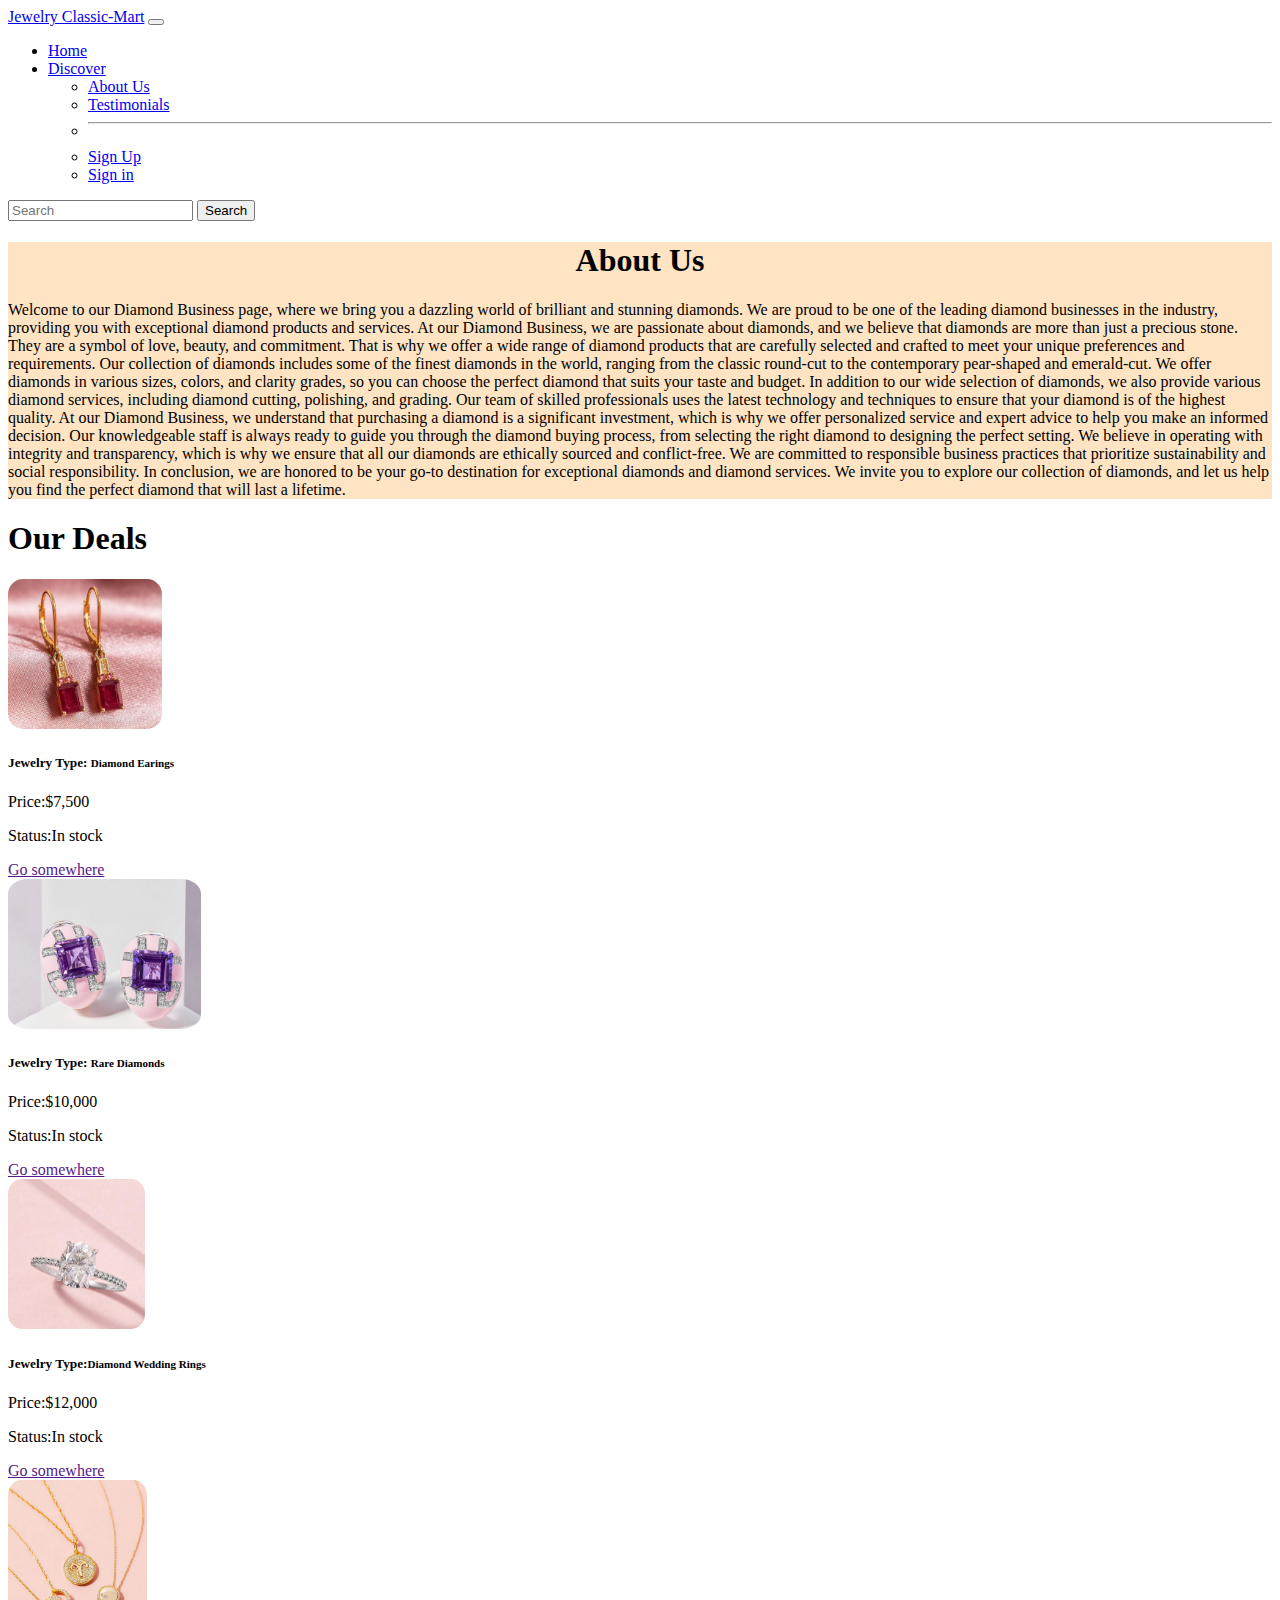
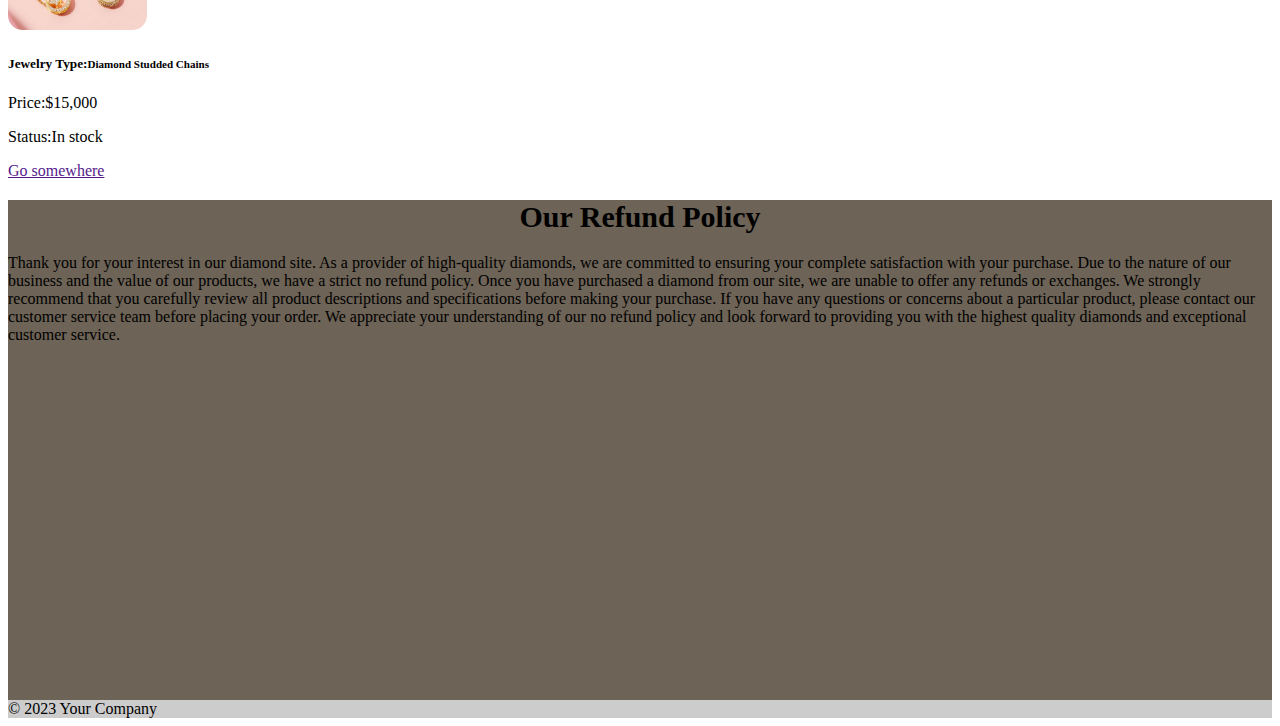
<file: about-us.html>
<!DOCTYPE html>
<html lang="en">
<head>
    <meta charset="UTF-8">
    <meta http-equiv="X-UA-Compatible" content="IE=edge">
    <meta name="viewport" content="width=device-width, initial-scale=1.0">
    <title>Document</title>
    <link rel="stylesheet" href="https://cdn.jsdelivr.net/npm/bootstrap@5.3.0-alpha1/dist/css/bootstrap.min.css" rel="stylesheet" integrity="sha384-GLhlTQ8iRABdZLl6O3oVMWSktQOp6b7In1Zl3/Jr59b6EGGoI1aFkw7cmDA6j6gD" crossorigin="anonymous">
    <link rel="stylesheet" href="https://cdnjs.cloudflare.com/ajax/libs/font-awesome/6.4.0/css/all.min.css" integrity="sha512-iecdLmaskl7CVkqkXNQ/ZH/XLlvWZOJyj7Yy7tcenmpD1ypASozpmT/E0iPtmFIB46ZmdtAc9eNBvH0H/ZpiBw==" crossorigin="anonymous"  style="margin:0 auto;"referrerpolicy="no-referrer" />
 
</head>
<body>
  <nav class="navbar navbar-expand-lg navbar-light bg-light">
    <div class="container-fluid">
      <a class="navbar-brand" href="#" style="font-family:'Bruno Ace'">Jewelry Classic-Mart</a>
      <button class="navbar-toggler" type="button" data-bs-toggle="collapse" data-bs-target="#navbarSupportedContent" aria-controls="navbarSupportedContent" aria-expanded="false" aria-label="Toggle navigation">
        <span class="navbar-toggler-icon"></span>
      </button>
      <div class="collapse navbar-collapse" id="navbarSupportedContent">
        <ul class="navbar-nav me-auto mb-2 mb-lg-0">
          <li class="nav-item">
            <a class="nav-link active" aria-current="page" href="/">Home</a>
          </li>
          <li class="nav-item dropdown">
            <a class="nav-link dropdown-toggle" href="#" id="navbarDropdown" role="button" data-bs-toggle="dropdown" aria-expanded="false">
             Discover
            </a>
            <ul class="dropdown-menu" aria-labelledby="navbarDropdown">
              <li><a class="dropdown-item" href="./pages/about-us.html">About Us</a></li>
              <li><a class="dropdown-item" href="./pages/testimony.html">Testimonials</a></li>
              <li><hr class="dropdown-divider"></li>
              <li><a class="dropdown-item" href="#">Sign Up</a></li>
              <li><a class="dropdown-item" href="#">Sign in</a></li>

            </ul>
          </li>
          
        </ul>
        <form class="d-flex">
          <input class="form-control me-2" type="search" placeholder="Search" aria-label="Search">
          <button class="btn btn-outline-success" type="submit">Search</button>
        </form>
      </div>
    </div>
  </nav>

      <div class="row" style="background-color: bisque;">
        <h1 style="font-family:'Caveat' ;text-align: center;" class="">About Us</h1>
        <p class="col-sm-9  " style="margin: 0 auto; " >
            Welcome to our Diamond Business page, where we bring you a dazzling world of brilliant and stunning diamonds. We are proud to be one of the leading diamond businesses in the industry, providing you with exceptional diamond products and services.

At our Diamond Business, we are passionate about diamonds, and we believe that diamonds are more than just a precious stone. They are a symbol of love, beauty, and commitment. That is why we offer a wide range of diamond products that are carefully selected and crafted to meet your unique preferences and requirements.

Our collection of diamonds includes some of the finest diamonds in the world, ranging from the classic round-cut to the contemporary pear-shaped and emerald-cut. We offer diamonds in various sizes, colors, and clarity grades, so you can choose the perfect diamond that suits your taste and budget.

In addition to our wide selection of diamonds, we also provide various diamond services, including diamond cutting, polishing, and grading. Our team of skilled professionals uses the latest technology and techniques to ensure that your diamond is of the highest quality.

At our Diamond Business, we understand that purchasing a diamond is a significant investment, which is why we offer personalized service and expert advice to help you make an informed decision. Our knowledgeable staff is always ready to guide you through the diamond buying process, from selecting the right diamond to designing the perfect setting.


We believe in operating with integrity and transparency, which is why we ensure that all our diamonds are ethically sourced and conflict-free. We are committed to responsible business practices that prioritize sustainability and social responsibility.

In conclusion, we are honored to be your go-to destination for exceptional diamonds and diamond services. We invite you to explore our collection of diamonds, and let us help you find the perfect diamond that will last a lifetime.

        </p>

      </div>

      <div class="container">
        <h1>Our Deals</h1>
        <div class="row">
            
            <div class="col-lg-3 col-md-4 col-sm-1 col-10">
                  <div>
                    <img src="./images/ear.PNG" class="card-img-top" alt="..."  style="height: 150px; border-radius: 10%;">
                   </div> 
                   
                      <h5 class="card-title">Jewelry Type: <span style="font-size: smaller;"> Diamond Earings</span></h5>
                      <p class="card-text">Price:$7,500</p>
                      <p class="card-text">Status:In stock</p>
                      <p class="card-text"></p>
                      <p class="card-text"></p>
                      <p class="card-text"></p>

                      
                          
                      



                      <a style="margin:0 auto;" href="" class="btn btn-primary" >Go somewhere</a>
                 
            </div>
            <div class="col-lg-3 col-md-4 col-sm-1 col-10">
                <div>
                  <img src="./images/pad.PNG" class="card-img-top" alt="..." style="height: 150px; border-radius: 10%;">
                 </div> 
                 
                    <h5 class="card-title">Jewelry Type: <span style="font-size: smaller;">Rare Diamonds</span></h5>
                    <p class="card-text">Price:$10,000</p>
                    <p class="card-text">Status:In stock</p>
                    <p class="card-text"></p>
                    <p class="card-text"></p>
                    <p class="card-text"></p>

                    
                        
                    



                    <a style="margin:0 auto;" href="" class="btn btn-primary" >Go somewhere</a>
               
          </div>

          <div class="col-lg-3 col-md-4 col-sm-1 col-10">
            <div>
              <img src="./images/ring.PNG" class="card-img-top" alt="..." style="height: 150px; border-radius: 10%;">
             </div> 
             
                <h5 class="card-title">Jewelry Type:<span style="font-size: smaller;">Diamond Wedding Rings </span></h5>
                <p class="card-text">Price:$12,000</p>
                <p class="card-text">Status:In stock</p>
                <p class="card-text"></p>
                <p class="card-text"></p>
                <p class="card-text"></p>

                
                    
                



                <a style="margin:0 auto;" href="" class="btn btn-primary" >Go somewhere</a>
           
      </div>
      <div class=" col-lg-3 col-md-4 col-sm-1 col-10">
        <div>
          <img src="./images/chain.PNG" class="card-img-top" alt="..." style="height: 150px; border-radius: 10%;">
         </div> 
         
            <h5 class="card-title">Jewelry Type:<span style="font-size: smaller;">Diamond Studded Chains </span></h5>
            <p class="card-text">Price:$15,000</p>
            <p class="card-text">Status:In stock</p>
            <p class="card-text"></p>
            <p class="card-text"></p>
            <p class="card-text"></p>

            
                
            



            <a style="margin:0 auto;" href="" class="btn btn-primary" >Go somewhere</a>
       
  </div>



            

        </div>
        
        
        
    </div>
    <div class=" row " style="background-color: rgb(109, 99, 86);height: 500px;">
      <div style="align-items: center;" class=" ">
        <h1 style="font-size: 30px; text-align: center;" class="m">Our Refund Policy</h1>
        <p class=" col-sm-9  " style="margin: 0 auto;">
          Thank you for your interest in our diamond site. As a provider of high-quality diamonds, we are committed to ensuring your complete satisfaction with your purchase. Due to the nature of our business and the value of our products, we have a strict no refund policy.

Once you have purchased a diamond from our site, we are unable to offer any refunds or exchanges. We strongly recommend that you carefully review all product descriptions and specifications before making your purchase. If you have any questions or concerns about a particular product, please contact our customer service team before placing your order.


We appreciate your understanding of our no refund policy and look forward to providing you with the highest quality diamonds and exceptional customer service.
        </p>
        
    </div>
  </div>


</div>
<footer class="bg-dark text-center text-white">
  <div class="container p-4">
    <section class="mt-4">



      <a class="btn btn-outline-light btn-floating m-1" href="" role="button"><i class="fab fa-whatsapp"></i></a>

      <a class="btn btn-outline-light btn-floating m-1" href="" role="button"><i class="fab fa-linkedin-in"></i></a>

      <a class="btn btn-outline-light btn-floating m-1" href="" role="button"><i class="fab fa-github"></i></a>
    </section> 

    
 
    <section class="mb-4">
      
    </section>
  </div>

  <div class="text-center p-3" style="background-color: rgba(0, 0, 0, 0.2);">
    © 2023 Your Company
  </div>
</footer>

      
</body>
<script src="https://cdn.jsdelivr.net/npm/bootstrap@5.3.0-alpha1/dist/js/bootstrap.bundle.min.js" integrity="sha384-w76AqPfDkMBDXo30jS1Sgez6pr3x5MlQ1ZAGC+nuZB+EYdgRZgiwxhTBTkF7CXvN" crossorigin="anonymous"></script>

</html>
</file>
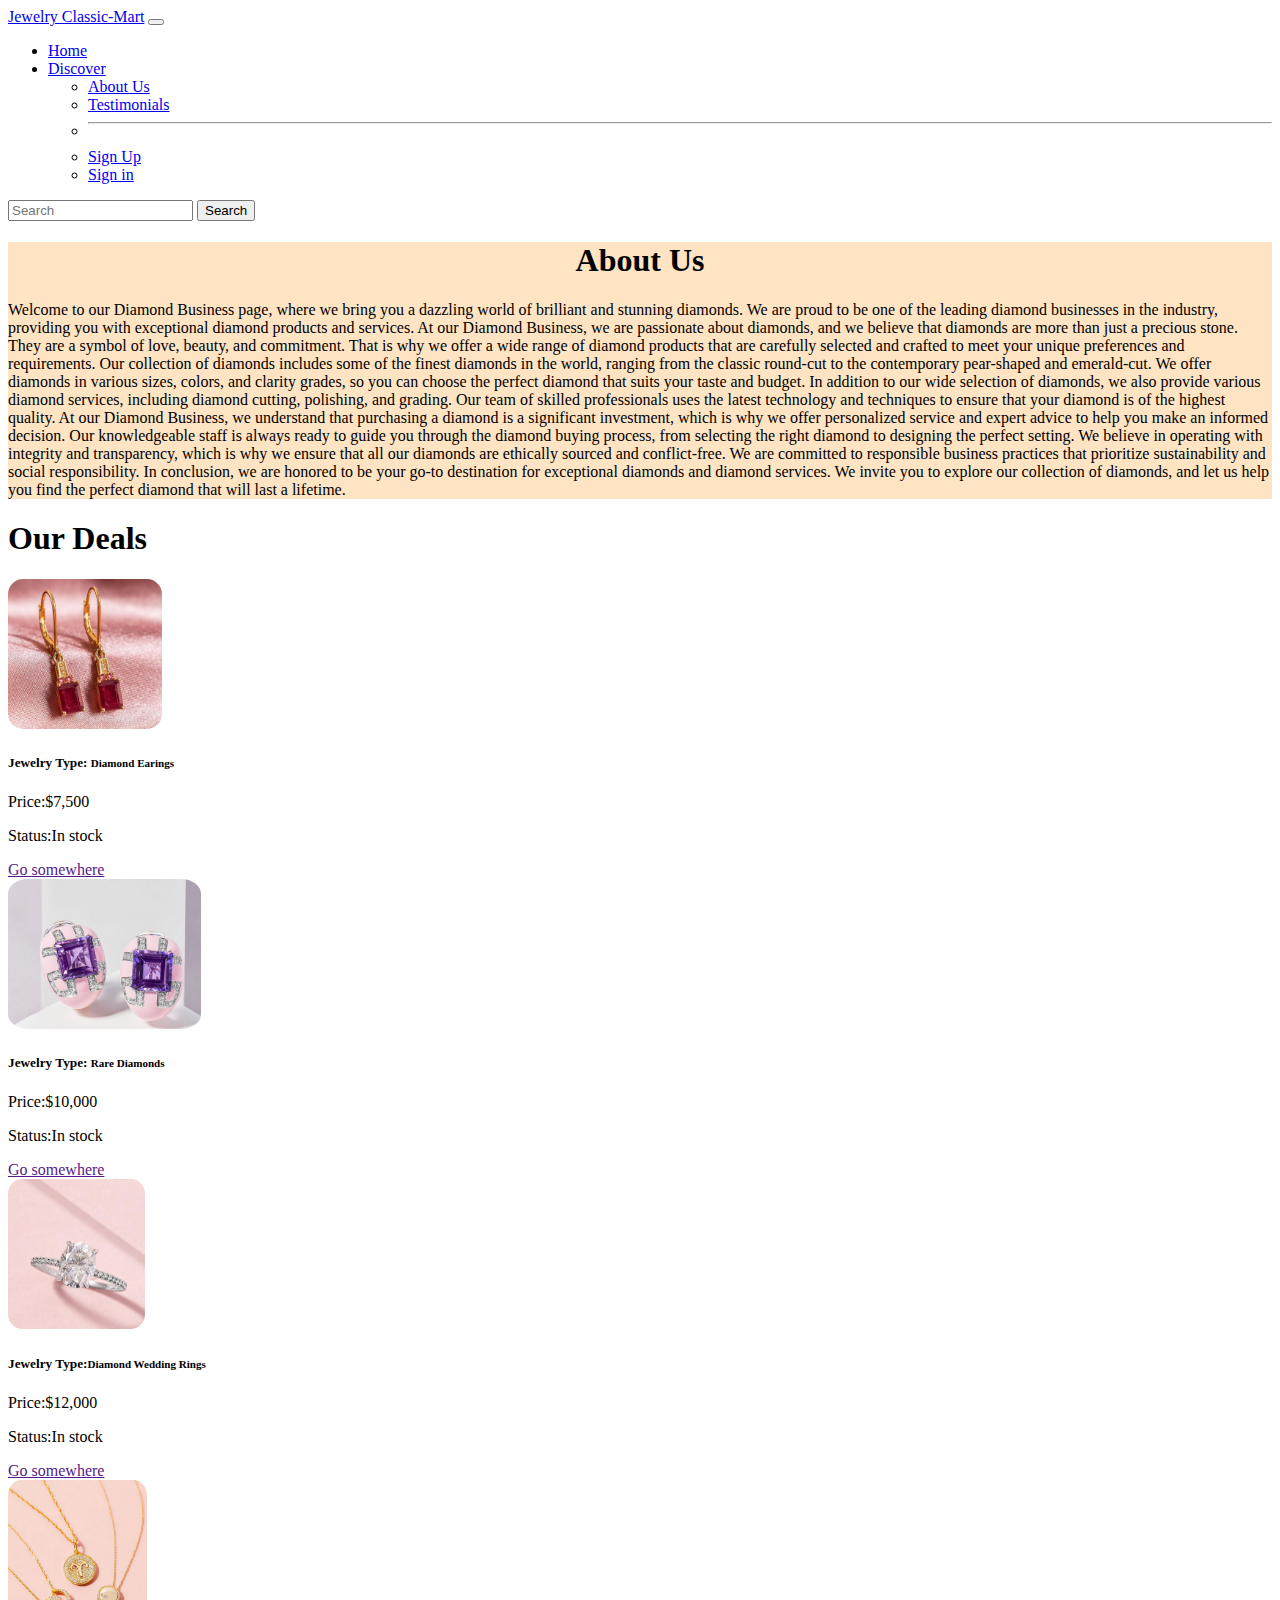
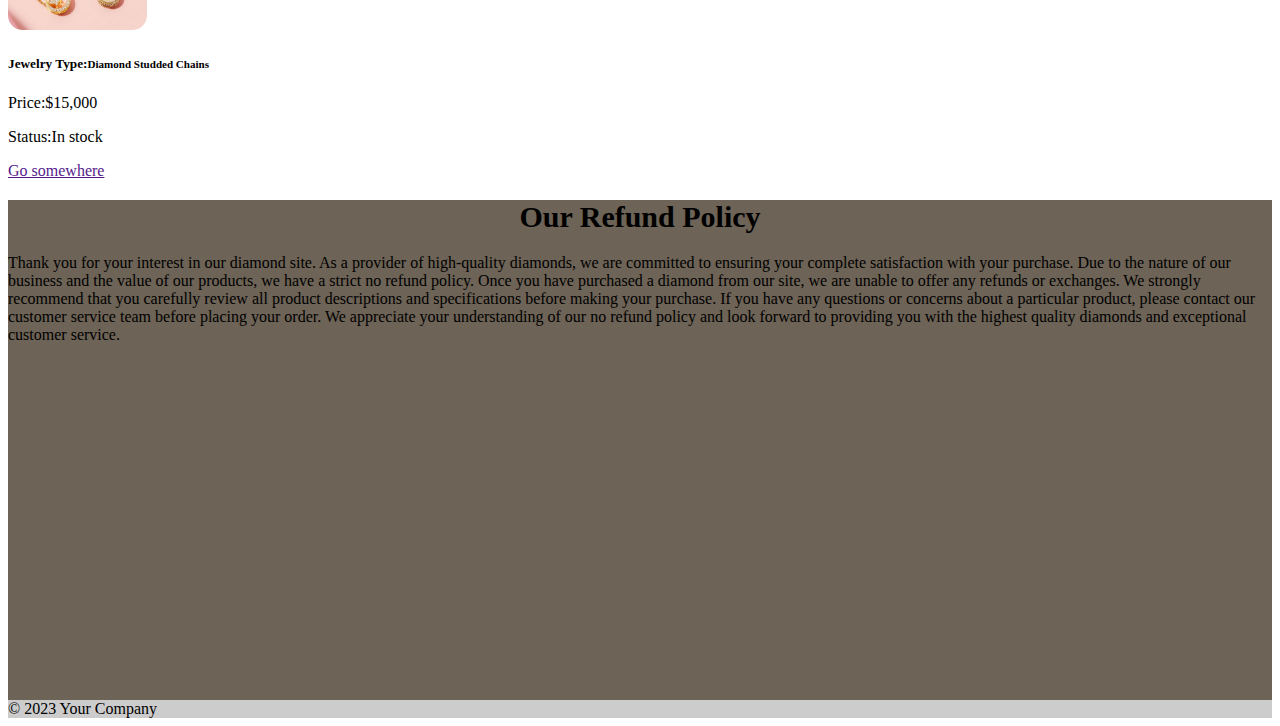
<file: about.html>
<!DOCTYPE html>
<html lang="en">
<head>
    <meta charset="UTF-8">
    <meta http-equiv="X-UA-Compatible" content="IE=edge">
    <meta name="viewport" content="width=device-width, initial-scale=1.0">
    <title>Document</title>
    <link rel="stylesheet" href="https://cdn.jsdelivr.net/npm/bootstrap@5.3.0-alpha1/dist/css/bootstrap.min.css" rel="stylesheet" integrity="sha384-GLhlTQ8iRABdZLl6O3oVMWSktQOp6b7In1Zl3/Jr59b6EGGoI1aFkw7cmDA6j6gD" crossorigin="anonymous">
    <link rel="stylesheet" href="https://cdnjs.cloudflare.com/ajax/libs/font-awesome/6.4.0/css/all.min.css" integrity="sha512-iecdLmaskl7CVkqkXNQ/ZH/XLlvWZOJyj7Yy7tcenmpD1ypASozpmT/E0iPtmFIB46ZmdtAc9eNBvH0H/ZpiBw==" crossorigin="anonymous"  style="margin:0 auto;"referrerpolicy="no-referrer" />
 
</head>
<body>
  <nav class="navbar navbar-expand-lg navbar-light bg-light">
    <div class="container-fluid">
      <a class="navbar-brand" href="#" style="font-family:'Bruno Ace'">Jewelry Classic-Mart</a>
      <button class="navbar-toggler" type="button" data-bs-toggle="collapse" data-bs-target="#navbarSupportedContent" aria-controls="navbarSupportedContent" aria-expanded="false" aria-label="Toggle navigation">
        <span class="navbar-toggler-icon"></span>
      </button>
      <div class="collapse navbar-collapse" id="navbarSupportedContent">
        <ul class="navbar-nav me-auto mb-2 mb-lg-0">
          <li class="nav-item">
            <a class="nav-link active" aria-current="page" href="/">Home</a>
          </li>
          <li class="nav-item dropdown">
            <a class="nav-link dropdown-toggle" href="#" id="navbarDropdown" role="button" data-bs-toggle="dropdown" aria-expanded="false">
             Discover
            </a>
            <ul class="dropdown-menu" aria-labelledby="navbarDropdown">
              <li><a class="dropdown-item" href="/contact-us">About Us</a></li>
              <li><a class="dropdown-item" href="/testimony">Testimonials</a></li>
              <li><hr class="dropdown-divider"></li>
              <li><a class="dropdown-item" href="#">Sign Up</a></li>
              <li><a class="dropdown-item" href="#">Sign in</a></li>

            </ul>
          </li>
          
        </ul>
        <form class="d-flex">
          <input class="form-control me-2" type="search" placeholder="Search" aria-label="Search">
          <button class="btn btn-outline-success" type="submit">Search</button>
        </form>
      </div>
    </div>
  </nav>

      <div class="row" style="background-color: bisque;">
        <h1 style="font-family:'Caveat' ;text-align: center;" class="">About Us</h1>
        <p class="col-sm-9  " style="margin: 0 auto; " >
            Welcome to our Diamond Business page, where we bring you a dazzling world of brilliant and stunning diamonds. We are proud to be one of the leading diamond businesses in the industry, providing you with exceptional diamond products and services.

At our Diamond Business, we are passionate about diamonds, and we believe that diamonds are more than just a precious stone. They are a symbol of love, beauty, and commitment. That is why we offer a wide range of diamond products that are carefully selected and crafted to meet your unique preferences and requirements.

Our collection of diamonds includes some of the finest diamonds in the world, ranging from the classic round-cut to the contemporary pear-shaped and emerald-cut. We offer diamonds in various sizes, colors, and clarity grades, so you can choose the perfect diamond that suits your taste and budget.

In addition to our wide selection of diamonds, we also provide various diamond services, including diamond cutting, polishing, and grading. Our team of skilled professionals uses the latest technology and techniques to ensure that your diamond is of the highest quality.

At our Diamond Business, we understand that purchasing a diamond is a significant investment, which is why we offer personalized service and expert advice to help you make an informed decision. Our knowledgeable staff is always ready to guide you through the diamond buying process, from selecting the right diamond to designing the perfect setting.


We believe in operating with integrity and transparency, which is why we ensure that all our diamonds are ethically sourced and conflict-free. We are committed to responsible business practices that prioritize sustainability and social responsibility.

In conclusion, we are honored to be your go-to destination for exceptional diamonds and diamond services. We invite you to explore our collection of diamonds, and let us help you find the perfect diamond that will last a lifetime.

        </p>

      </div>

      <div class="container">
        <h1>Our Deals</h1>
        <div class="row">
            
            <div class="col-lg-3 col-md-4 col-sm-1 col-10">
                  <div>
                    <img src="./ear.PNG" class="card-img-top" alt="..."  style="height: 150px; border-radius: 10%;">
                   </div> 
                   
                      <h5 class="card-title">Jewelry Type: <span style="font-size: smaller;"> Diamond Earings</span></h5>
                      <p class="card-text">Price:$7,500</p>
                      <p class="card-text">Status:In stock</p>
                      <p class="card-text"></p>
                      <p class="card-text"></p>
                      <p class="card-text"></p>

                      
                          
                      



                      <a style="margin:0 auto;" href="" class="btn btn-primary" >Go somewhere</a>
                 
            </div>
            <div class="col-lg-3 col-md-4 col-sm-1 col-10">
                <div>
                  <img src="./pad.PNG" class="card-img-top" alt="..." style="height: 150px; border-radius: 10%;">
                 </div> 
                 
                    <h5 class="card-title">Jewelry Type: <span style="font-size: smaller;">Rare Diamonds</span></h5>
                    <p class="card-text">Price:$10,000</p>
                    <p class="card-text">Status:In stock</p>
                    <p class="card-text"></p>
                    <p class="card-text"></p>
                    <p class="card-text"></p>

                    
                        
                    



                    <a style="margin:0 auto;" href="" class="btn btn-primary" >Go somewhere</a>
               
          </div>

          <div class="col-lg-3 col-md-4 col-sm-1 col-10">
            <div>
              <img src="./ring.PNG" class="card-img-top" alt="..." style="height: 150px; border-radius: 10%;">
             </div> 
             
                <h5 class="card-title">Jewelry Type:<span style="font-size: smaller;">Diamond Wedding Rings </span></h5>
                <p class="card-text">Price:$12,000</p>
                <p class="card-text">Status:In stock</p>
                <p class="card-text"></p>
                <p class="card-text"></p>
                <p class="card-text"></p>

                
                    
                



                <a style="margin:0 auto;" href="" class="btn btn-primary" >Go somewhere</a>
           
      </div>
      <div class=" col-lg-3 col-md-4 col-sm-1 col-10">
        <div>
          <img src="./chain.PNG" class="card-img-top" alt="..." style="height: 150px; border-radius: 10%;">
         </div> 
         
            <h5 class="card-title">Jewelry Type:<span style="font-size: smaller;">Diamond Studded Chains </span></h5>
            <p class="card-text">Price:$15,000</p>
            <p class="card-text">Status:In stock</p>
            <p class="card-text"></p>
            <p class="card-text"></p>
            <p class="card-text"></p>

            
                
            



            <a style="margin:0 auto;" href="" class="btn btn-primary" >Go somewhere</a>
       
  </div>



            

        </div>
        
        
        
    </div>
    <div class=" row " style="background-color: rgb(109, 99, 86);height: 500px;">
      <div style="align-items: center;" class=" ">
        <h1 style="font-size: 30px; text-align: center;" class="m">Our Refund Policy</h1>
        <p class=" col-sm-9  " style="margin: 0 auto;">
          Thank you for your interest in our diamond site. As a provider of high-quality diamonds, we are committed to ensuring your complete satisfaction with your purchase. Due to the nature of our business and the value of our products, we have a strict no refund policy.

Once you have purchased a diamond from our site, we are unable to offer any refunds or exchanges. We strongly recommend that you carefully review all product descriptions and specifications before making your purchase. If you have any questions or concerns about a particular product, please contact our customer service team before placing your order.


We appreciate your understanding of our no refund policy and look forward to providing you with the highest quality diamonds and exceptional customer service.
        </p>
        
    </div>
  </div>


</div>
<footer class="bg-dark text-center text-white">
  <div class="container p-4">
    <section class="mt-4">



      <a class="btn btn-outline-light btn-floating m-1" href="" role="button"><i class="fab fa-whatsapp"></i></a>

      <a class="btn btn-outline-light btn-floating m-1" href="" role="button"><i class="fab fa-linkedin-in"></i></a>

      <a class="btn btn-outline-light btn-floating m-1" href="" role="button"><i class="fab fa-github"></i></a>
    </section> 

    
 
    <section class="mb-4">
      
    </section>
  </div>

  <div class="text-center p-3" style="background-color: rgba(0, 0, 0, 0.2);">
    © 2023 Your Company
  </div>
</footer>

      
</body>
<script src="https://cdn.jsdelivr.net/npm/bootstrap@5.3.0-alpha1/dist/js/bootstrap.bundle.min.js" integrity="sha384-w76AqPfDkMBDXo30jS1Sgez6pr3x5MlQ1ZAGC+nuZB+EYdgRZgiwxhTBTkF7CXvN" crossorigin="anonymous"></script>

</html>
</file>
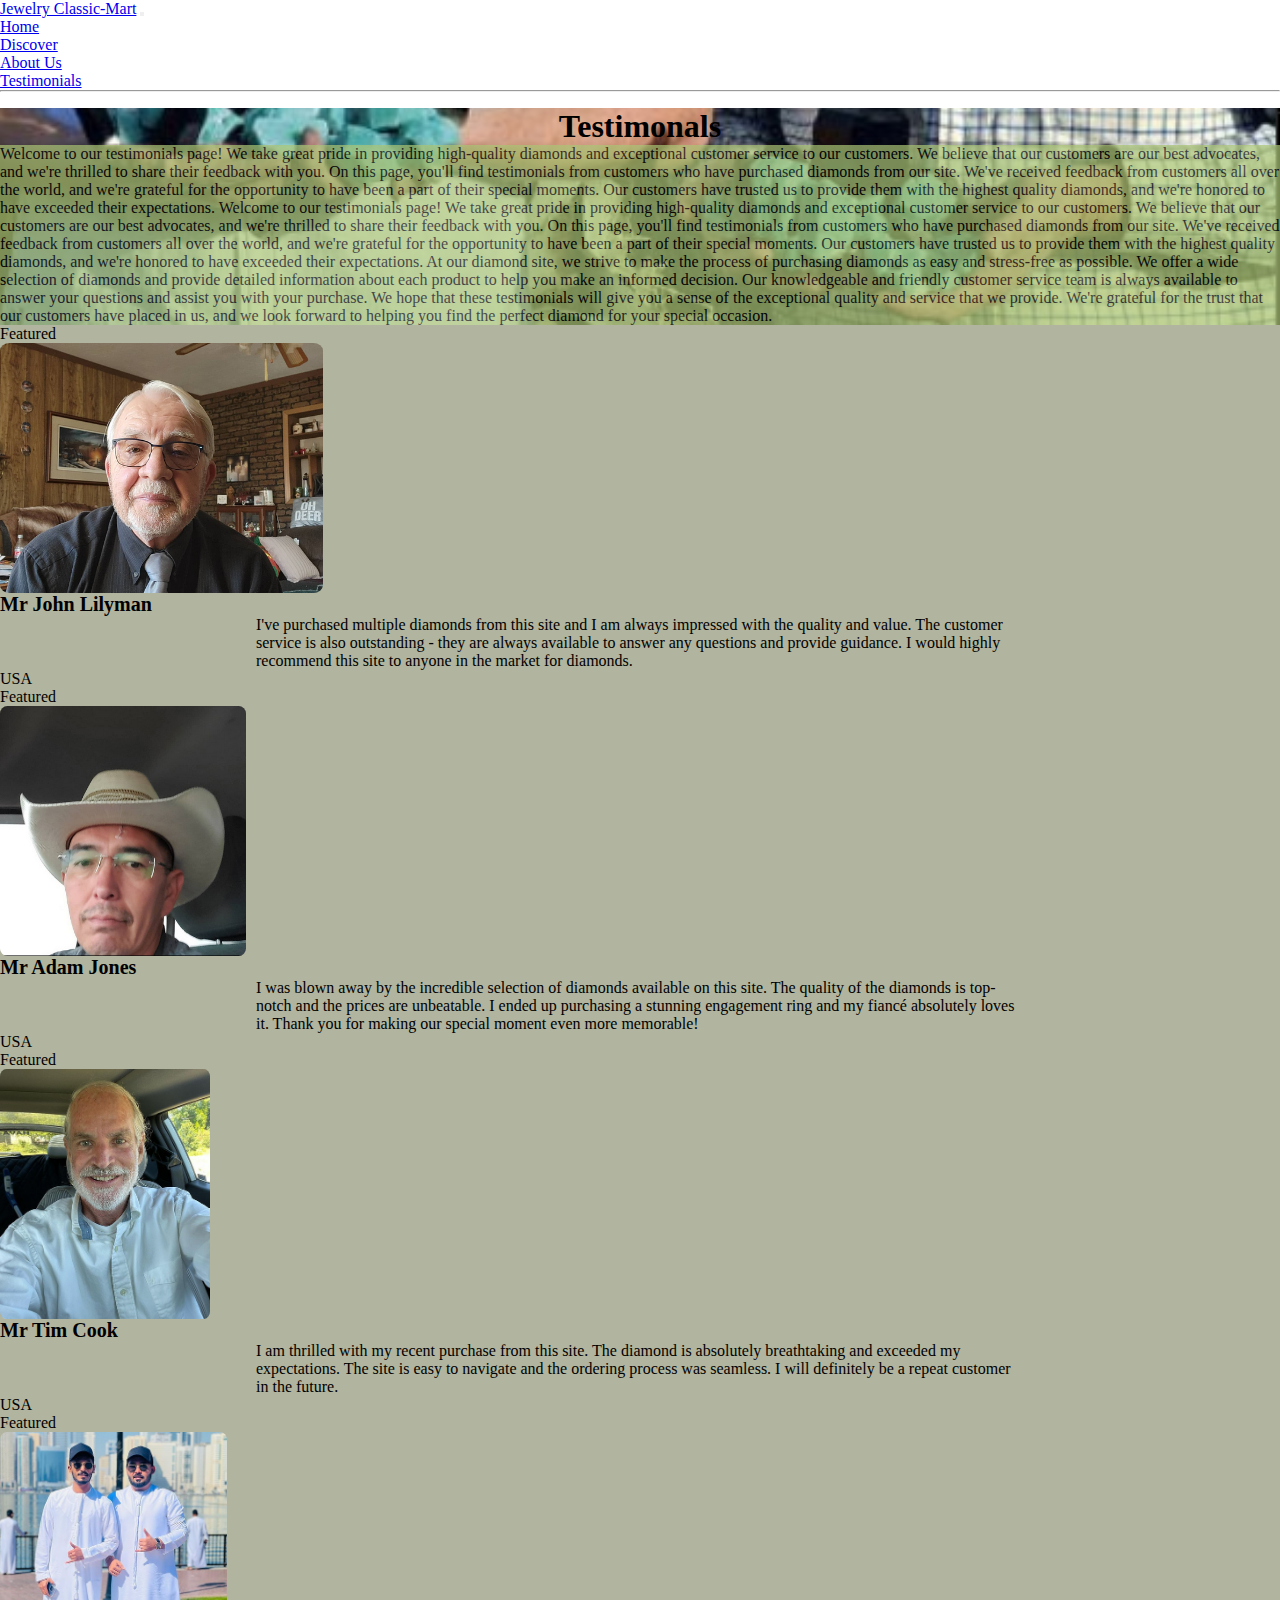
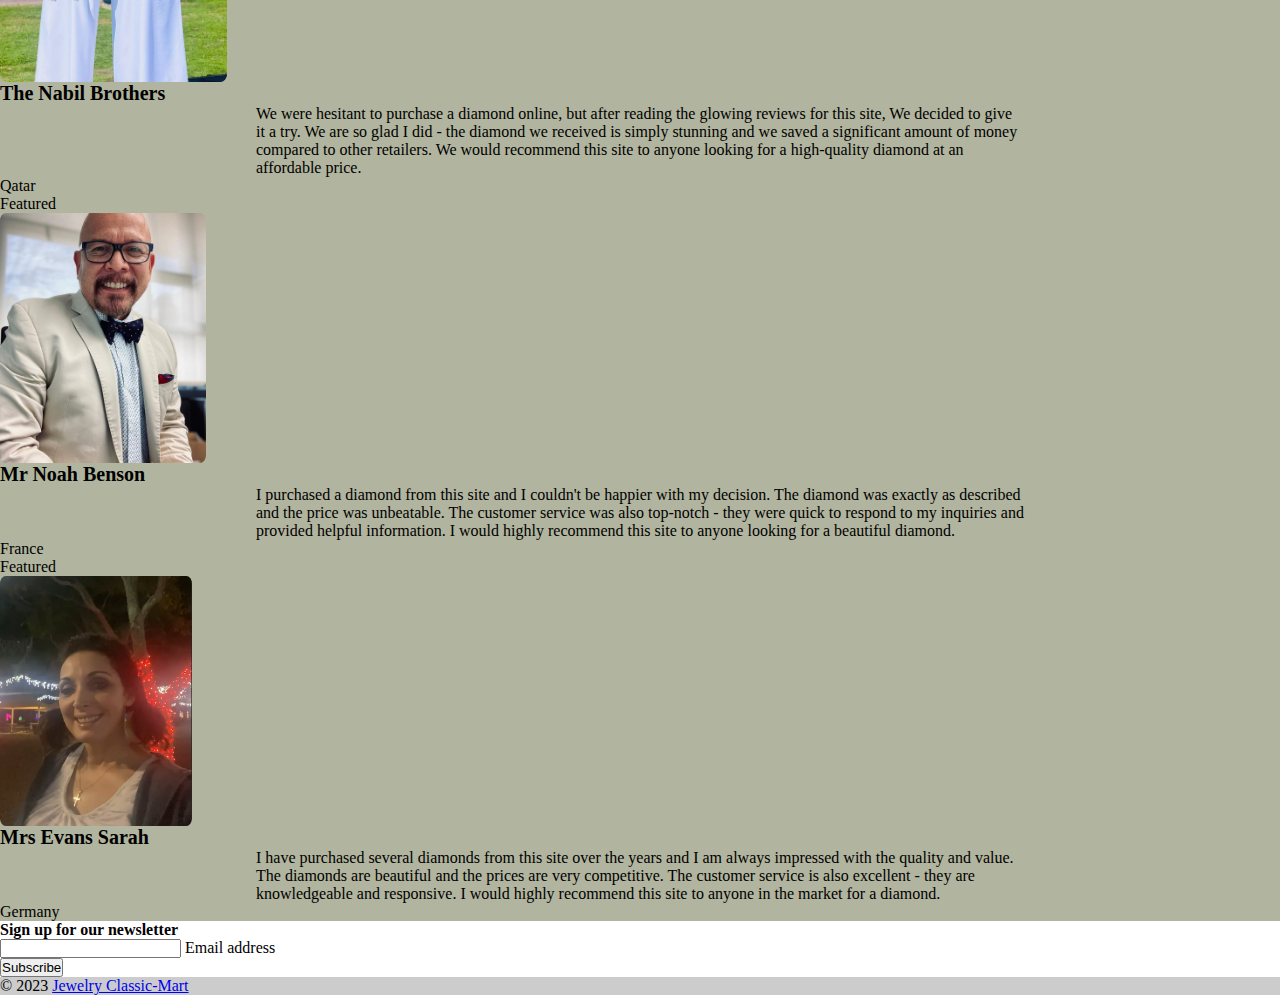
<file: index2.html>
<html lang="en">
<head>
    <meta charset="UTF-8">
    <meta http-equiv="X-UA-Compatible" content="IE=edge">
    <meta name="viewport" content="width=device-width, initial-scale=1.0">
    <link rel="stylesheet" href="style.css">
    <link rel="stylesheet" href="https://cdn.jsdelivr.net/npm/bootstrap@5.3.0-alpha1/dist/css/bootstrap.min.css" rel="stylesheet" integrity="sha384-GLhlTQ8iRABdZLl6O3oVMWSktQOp6b7In1Zl3/Jr59b6EGGoI1aFkw7cmDA6j6gD" crossorigin="anonymous">
    <link rel="stylesheet" href="https://cdnjs.cloudflare.com/ajax/libs/font-awesome/6.4.0/css/all.min.css" integrity="sha512-iecdLmaskl7CVkqkXNQ/ZH/XLlvWZOJyj7Yy7tcenmpD1ypASozpmT/E0iPtmFIB46ZmdtAc9eNBvH0H/ZpiBw==" crossorigin="anonymous">
    <title>Document</title>
</head>
<body>
  <nav class="navbar navbar-expand-lg navbar-light bg-light">
    <div class="container-fluid">
      <a class="navbar-brand" href="#" style="font-family:'Bruno Ace'">Jewelry Classic-Mart</a>
      <button class="navbar-toggler" type="button" data-bs-toggle="collapse" data-bs-target="#navbarSupportedContent" aria-controls="navbarSupportedContent" aria-expanded="false" aria-label="Toggle navigation">
        <span class="navbar-toggler-icon"></span>
      </button>
      <div class="collapse navbar-collapse" id="navbarSupportedContent">
        <ul class="navbar-nav me-auto mb-2 mb-lg-0">
          <li class="nav-item">
            <a class="nav-link active" aria-current="page" href="/">Home</a>
          </li>
          <li class="nav-item dropdown">
            <a class="nav-link dropdown-toggle" href="#" id="navbarDropdown" role="button" data-bs-toggle="dropdown" aria-expanded="false">
             Discover
            </a>
            <ul class="dropdown-menu" aria-labelledby="navbarDropdown">
              <li><a class="dropdown-item" href="/index3.html">About Us</a></li>
              <li><a class="dropdown-item" href="/index2.html">Testimonials</a></li>
              <li><hr class="dropdown-divider"></li>
              
            </ul>
          </li>
          
        </ul>
        <form class="d-flex">
          <!-- <li class="add"><a class="navbar-brand" href="#">Sign Up</a></li>
              <li><a class="navbar-brand" href="#">Sign in</a></li> -->


          
        </form>
      </div>
    </div>
  </nav>
  

      <div style="background-color: black;" class="peeps row">
        <div class="row" >
            <h1 style="font-family:'Caveat' ;text-align: center;" class="">Testimonals</h1>
            <p class="col-10  come " style="margin: 0 auto; opacity: 0.7;font-family:'Teko-Bold'; background-color: rgb(171, 197, 117);" >
                Welcome to our testimonials page! We take great pride in providing high-quality diamonds and exceptional customer service to our customers. We believe that our customers are our best advocates, and we're thrilled to share their feedback with you.

                On this page, you'll find testimonials from customers who have purchased diamonds from our site. We've received feedback from customers all over the world, and we're grateful for the opportunity to have been a part of their special moments. Our customers have trusted us to provide them with the highest quality diamonds, and we're honored to have exceeded their expectations.
                Welcome to our testimonials page! We take great pride in providing high-quality diamonds and exceptional customer service to our customers. We believe that our customers are our best advocates, and we're thrilled to share their feedback with you.

On this page, you'll find testimonials from customers who have purchased diamonds from our site. We've received feedback from customers all over the world, and we're grateful for the opportunity to have been a part of their special moments. Our customers have trusted us to provide them with the highest quality diamonds, and we're honored to have exceeded their expectations.

At our diamond site, we strive to make the process of purchasing diamonds as easy and stress-free as possible. We offer a wide selection of diamonds and provide detailed information about each product to help you make an informed decision. Our knowledgeable and friendly customer service team is always available to answer your questions and assist you with your purchase.

We hope that these testimonials will give you a sense of the exceptional quality and service that we provide. We're grateful for the trust that our customers have placed in us, and we look forward to helping you find the perfect diamond for your special occasion.

            </p>
    
          </div>
    


        
      </div>


      <div class="container high" style="background-image: linear-gradient(rgb(24, 24, 24),rgb(250, 250, 250));margin: 0 auto;width: 100%;">
        <div class="card text-center " style="background-color:rgb(177, 180, 158);">
            <div class="card-header ">
              Featured
            </div>
                <div class="card-body">
                    <img src="./test.PNG" alt="" class="pep" style="height:250px;border-radius:3% ;">
                    <h1 style="font-size: 20px;">Mr John Lilyman</h1>
                <p class="card-text" style="width: 60%;margin: 0 auto;">
                    I've purchased multiple diamonds from this site and I am always impressed with the quality and value. The customer service is also outstanding - they are always available to answer any questions and provide guidance. I would highly recommend this site to anyone in the market for diamonds.
                </p>
                </div>
            <div class="card-footer text-muted">
              USA
            </div>
          </div>

          <div class="card text-center " style="background-color:rgb(177, 180, 158);">
            <div class="card-header">
              Featured
            </div>
                <div class="card-body ">
                    <img src="./test1.PNG" alt="" style="border-radius: 3%;height:250px ;">
                    <h1 style="font-size: 20px;">Mr Adam Jones</h1>

                <p class="card-text" style="width: 60%;margin: 0 auto;">
                    I was blown away by the incredible selection of diamonds available on this site. The quality of the diamonds is top-notch and the prices are unbeatable. I ended up purchasing a stunning engagement ring and my fiancé absolutely loves it. Thank you for making our special moment even more memorable!  
                </p>
                </div>
            <div class="card-footer text-muted">
              USA
            </div>
          </div>

          <div class="card text-center " style="background-color:rgb(177, 180, 158);">
            <div class="card-header">
              Featured
            </div>
                <div class="card-body">
                    <img src="./test2.PNG" alt="" style="border-radius: 3%;height:250px ;">
                    <h1 style="font-size: 20px;">Mr Tim Cook</h1>

                <p class="card-text" style="width: 60%;margin: 0 auto;">
                    I am thrilled with my recent purchase from this site. The diamond is absolutely breathtaking and exceeded my expectations. The site is easy to navigate and the ordering process was seamless. I will definitely be a repeat customer in the future.
                </p>
                </div>
            <div class="card-footer text-muted">
              USA
            </div>
          </div>


          <div class="card text-center " style="background-color:rgb(177, 180, 158);">
            <div class="card-header">
              Featured
            </div>
                <div class="card-body">
                    <img src="./test3.PNG" alt="" style="border-radius: 3%;height:250px ;">
                    <h1 style="font-size: 20px;">The Nabil Brothers</h1>

                <p class="card-text" style="width: 60%;margin: 0 auto;">
                    We were hesitant to purchase a diamond online, but after reading the glowing reviews for this site, We decided to give it a try. We are so glad I did - the diamond we received is simply stunning and we saved a significant amount of money compared to other retailers. We would recommend this site to anyone looking for a high-quality diamond at an affordable price.
                </p>
                </div>
            <div class="card-footer text-muted">
              Qatar
            </div>
          </div>
          <div class="card text-center " style="background-color:rgb(177, 180, 158);">
            <div class="card-header">
              Featured
            </div>
                <div class="card-body">
                    <img src="./test4.PNG" alt="" style="border-radius: 3%;height:250px ;">
                    <h1 style="font-size: 20px;">Mr Noah Benson</h1>

                <p class="card-text" style="width: 60%;margin: 0 auto;">
                    I purchased a diamond from this site and I couldn't be happier with my decision. The diamond was exactly as described and the price was unbeatable. The customer service was also top-notch - they were quick to respond to my inquiries and provided helpful information. I would highly recommend this site to anyone looking for a beautiful diamond.
                </p>
                </div>
            <div class="card-footer text-muted">
              France
            </div>
          </div>

          <div class="card text-center " style="background-color:rgb(177, 180, 158);">
            <div class="card-header">
              Featured
            </div>
                <div class="card-body">
                    <img src="./test5.PNG" alt="" style="border-radius: 3%;height:250px ;">
                    <h1 style="font-size: 20px;">Mrs Evans Sarah</h1>

                <p class="card-text" style="width: 60%;margin: 0 auto;">
                    I have purchased several diamonds from this site over the years and I am always impressed with the quality and value. The diamonds are beautiful and the prices are very competitive. The customer service is also excellent - they are knowledgeable and responsive. I would highly recommend this site to anyone in the market for a diamond.
                </p>
                </div>
            <div class="card-footer text-muted">
              Germany
            </div>
          </div>

         

      </div>
      

      <footer class="bg-dark text-center text-white">
        <div class="container p-4">
          <section class="mt-4">
      
      
      

          </section> 
      
          <section class="">
            <form action="">
              <div class="row d-flex justify-content-center">
                <div class="col-auto">
                  <p class="pt-2">
                    <strong>Sign up for our newsletter</strong>
                  </p>
                </div>
      
                <div class="col-md-5 col-12">
                  <div class="form-outline form-white mb-4">
                    <input type="email" id="form5Example2" class="form-control" />
                    <label class="form-label" for="form5Example2">Email address</label>
                  </div>
                </div>
      
                <div class="col-auto">
                  <button type="submit" class="btn btn-outline-light mb-4">
                    Subscribe
                  </button>
                </div>
              </div>
            </form>
          </section>
       
          <section class="mb-4">
            
          </section>
        </div>
      
        <div class="text-center p-3" style="background-color: rgba(0, 0, 0, 0.2);">
          © 2023       <a class="navbar-brand" href="#" style="font-family:'Bruno Ace'">Jewelry Classic-Mart</a>

        </div>
      </footer>
      

    
    
</body>
<script src="https://cdn.jsdelivr.net/npm/bootstrap@5.3.0-alpha1/dist/js/bootstrap.bundle.min.js" integrity="sha384-w76AqPfDkMBDXo30jS1Sgez6pr3x5MlQ1ZAGC+nuZB+EYdgRZgiwxhTBTkF7CXvN" crossorigin="anonymous"></script>

</html>
</file>
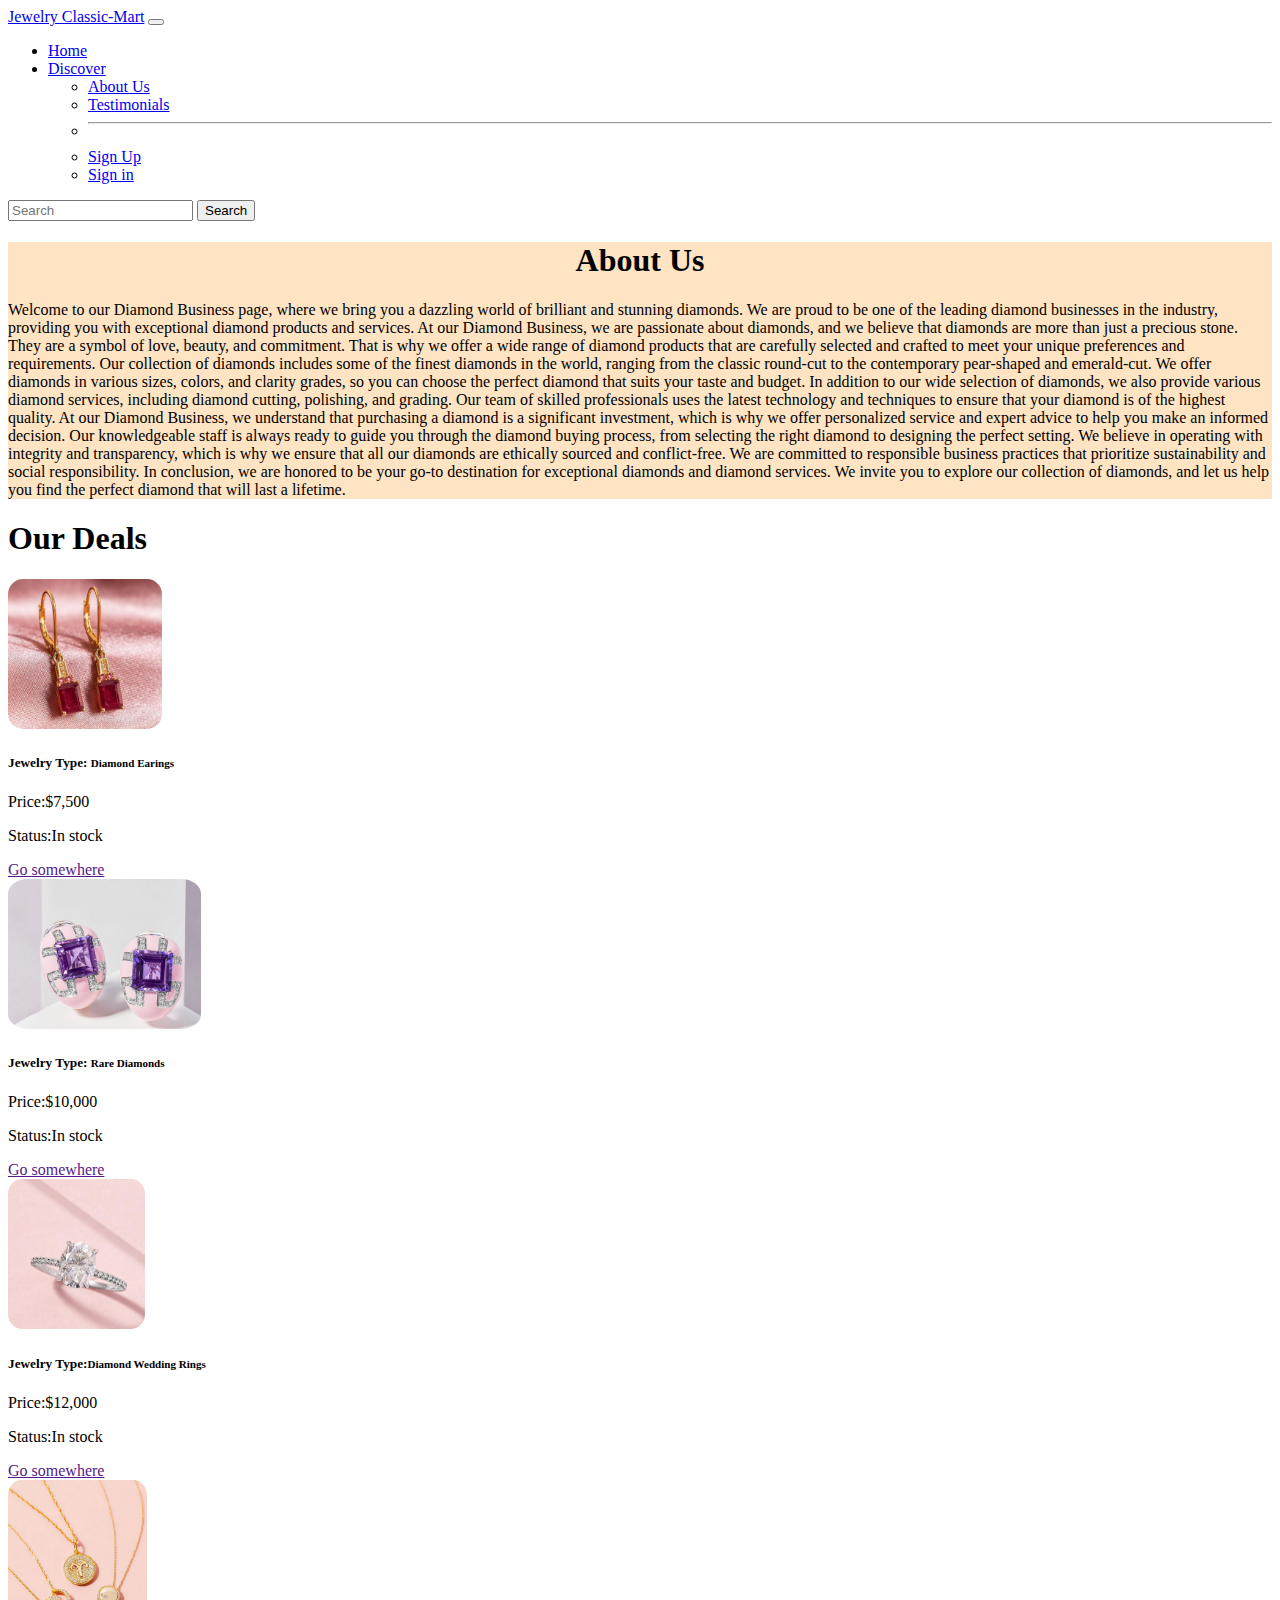
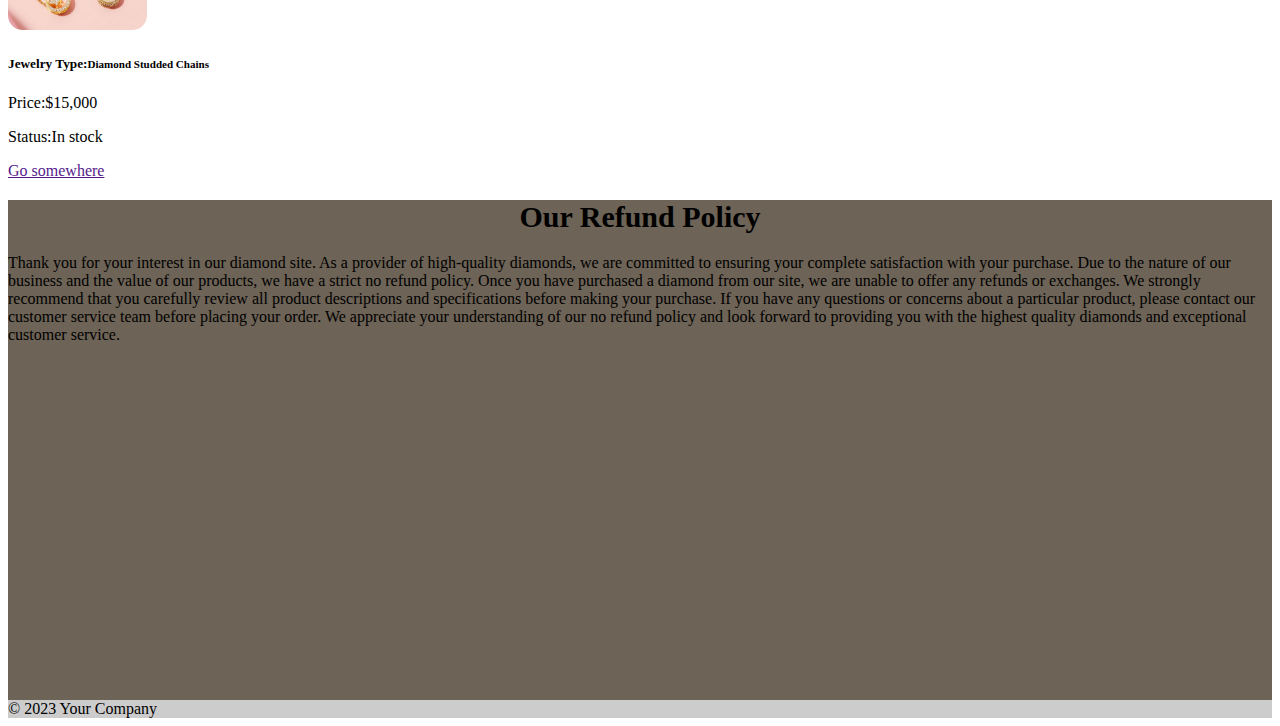
<file: index3.html>
<!DOCTYPE html>
<html lang="en">
<head>
    <meta charset="UTF-8">
    <meta http-equiv="X-UA-Compatible" content="IE=edge">
    <meta name="viewport" content="width=device-width, initial-scale=1.0">
    <title>Document</title>
    <link rel="stylesheet" href="https://cdn.jsdelivr.net/npm/bootstrap@5.3.0-alpha1/dist/css/bootstrap.min.css" rel="stylesheet" integrity="sha384-GLhlTQ8iRABdZLl6O3oVMWSktQOp6b7In1Zl3/Jr59b6EGGoI1aFkw7cmDA6j6gD" crossorigin="anonymous">
    <link rel="stylesheet" href="https://cdnjs.cloudflare.com/ajax/libs/font-awesome/6.4.0/css/all.min.css" integrity="sha512-iecdLmaskl7CVkqkXNQ/ZH/XLlvWZOJyj7Yy7tcenmpD1ypASozpmT/E0iPtmFIB46ZmdtAc9eNBvH0H/ZpiBw==" crossorigin="anonymous"  style="margin:0 auto;"referrerpolicy="no-referrer" />
 
</head>
<body>
  <nav class="navbar navbar-expand-lg navbar-light bg-light">
    <div class="container-fluid">
      <a class="navbar-brand" href="#" style="font-family:'Bruno Ace'">Jewelry Classic-Mart</a>
      <button class="navbar-toggler" type="button" data-bs-toggle="collapse" data-bs-target="#navbarSupportedContent" aria-controls="navbarSupportedContent" aria-expanded="false" aria-label="Toggle navigation">
        <span class="navbar-toggler-icon"></span>
      </button>
      <div class="collapse navbar-collapse" id="navbarSupportedContent">
        <ul class="navbar-nav me-auto mb-2 mb-lg-0">
          <li class="nav-item">
            <a class="nav-link active" aria-current="page" href="/">Home</a>
          </li>
          <li class="nav-item dropdown">
            <a class="nav-link dropdown-toggle" href="#" id="navbarDropdown" role="button" data-bs-toggle="dropdown" aria-expanded="false">
             Discover
            </a>
            <ul class="dropdown-menu" aria-labelledby="navbarDropdown">
              <li><a class="dropdown-item" href="/index3.html">About Us</a></li>
              <li><a class="dropdown-item" href="/index2.html">Testimonials</a></li>
              <li><hr class="dropdown-divider"></li>
              <li><a class="dropdown-item" href="#">Sign Up</a></li>
              <li><a class="dropdown-item" href="#">Sign in</a></li>

            </ul>
          </li>
          
        </ul>
        <form class="d-flex">
          <input class="form-control me-2" type="search" placeholder="Search" aria-label="Search">
          <button class="btn btn-outline-success" type="submit">Search</button>
        </form>
      </div>
    </div>
  </nav>

      <div class="row" style="background-color: bisque;">
        <h1 style="font-family:'Caveat' ;text-align: center;" class="">About Us</h1>
        <p class="col-sm-9  " style="margin: 0 auto; " >
            Welcome to our Diamond Business page, where we bring you a dazzling world of brilliant and stunning diamonds. We are proud to be one of the leading diamond businesses in the industry, providing you with exceptional diamond products and services.

At our Diamond Business, we are passionate about diamonds, and we believe that diamonds are more than just a precious stone. They are a symbol of love, beauty, and commitment. That is why we offer a wide range of diamond products that are carefully selected and crafted to meet your unique preferences and requirements.

Our collection of diamonds includes some of the finest diamonds in the world, ranging from the classic round-cut to the contemporary pear-shaped and emerald-cut. We offer diamonds in various sizes, colors, and clarity grades, so you can choose the perfect diamond that suits your taste and budget.

In addition to our wide selection of diamonds, we also provide various diamond services, including diamond cutting, polishing, and grading. Our team of skilled professionals uses the latest technology and techniques to ensure that your diamond is of the highest quality.

At our Diamond Business, we understand that purchasing a diamond is a significant investment, which is why we offer personalized service and expert advice to help you make an informed decision. Our knowledgeable staff is always ready to guide you through the diamond buying process, from selecting the right diamond to designing the perfect setting.


We believe in operating with integrity and transparency, which is why we ensure that all our diamonds are ethically sourced and conflict-free. We are committed to responsible business practices that prioritize sustainability and social responsibility.

In conclusion, we are honored to be your go-to destination for exceptional diamonds and diamond services. We invite you to explore our collection of diamonds, and let us help you find the perfect diamond that will last a lifetime.

        </p>

      </div>

      <div class="container">
        <h1>Our Deals</h1>
        <div class="row">
            
            <div class="col-lg-3 col-md-4 col-sm-1 col-10">
                  <div>
                    <img src="./ear.PNG" class="card-img-top" alt="..."  style="height: 150px; border-radius: 10%;">
                   </div> 
                   
                      <h5 class="card-title">Jewelry Type: <span style="font-size: smaller;"> Diamond Earings</span></h5>
                      <p class="card-text">Price:$7,500</p>
                      <p class="card-text">Status:In stock</p>
                      <p class="card-text"></p>
                      <p class="card-text"></p>
                      <p class="card-text"></p>

                      
                          
                      



                      <a style="margin:0 auto;" href="" class="btn btn-primary" >Go somewhere</a>
                 
            </div>
            <div class="col-lg-3 col-md-4 col-sm-1 col-10">
                <div>
                  <img src="./pad.PNG" class="card-img-top" alt="..." style="height: 150px; border-radius: 10%;">
                 </div> 
                 
                    <h5 class="card-title">Jewelry Type: <span style="font-size: smaller;">Rare Diamonds</span></h5>
                    <p class="card-text">Price:$10,000</p>
                    <p class="card-text">Status:In stock</p>
                    <p class="card-text"></p>
                    <p class="card-text"></p>
                    <p class="card-text"></p>

                    
                        
                    



                    <a style="margin:0 auto;" href="" class="btn btn-primary" >Go somewhere</a>
               
          </div>

          <div class="col-lg-3 col-md-4 col-sm-1 col-10">
            <div>
              <img src="./ring.PNG" class="card-img-top" alt="..." style="height: 150px; border-radius: 10%;">
             </div> 
             
                <h5 class="card-title">Jewelry Type:<span style="font-size: smaller;">Diamond Wedding Rings </span></h5>
                <p class="card-text">Price:$12,000</p>
                <p class="card-text">Status:In stock</p>
                <p class="card-text"></p>
                <p class="card-text"></p>
                <p class="card-text"></p>

                
                    
                



                <a style="margin:0 auto;" href="" class="btn btn-primary" >Go somewhere</a>
           
      </div>
      <div class=" col-lg-3 col-md-4 col-sm-1 col-10">
        <div>
          <img src="./chain.PNG" class="card-img-top" alt="..." style="height: 150px; border-radius: 10%;">
         </div> 
         
            <h5 class="card-title">Jewelry Type:<span style="font-size: smaller;">Diamond Studded Chains </span></h5>
            <p class="card-text">Price:$15,000</p>
            <p class="card-text">Status:In stock</p>
            <p class="card-text"></p>
            <p class="card-text"></p>
            <p class="card-text"></p>

            
                
            



            <a style="margin:0 auto;" href="" class="btn btn-primary" >Go somewhere</a>
       
  </div>



            

        </div>
        
        
        
    </div>
    <div class=" row " style="background-color: rgb(109, 99, 86);height: 500px;">
      <div style="align-items: center;" class=" ">
        <h1 style="font-size: 30px; text-align: center;" class="m">Our Refund Policy</h1>
        <p class=" col-sm-9  " style="margin: 0 auto;">
          Thank you for your interest in our diamond site. As a provider of high-quality diamonds, we are committed to ensuring your complete satisfaction with your purchase. Due to the nature of our business and the value of our products, we have a strict no refund policy.

Once you have purchased a diamond from our site, we are unable to offer any refunds or exchanges. We strongly recommend that you carefully review all product descriptions and specifications before making your purchase. If you have any questions or concerns about a particular product, please contact our customer service team before placing your order.


We appreciate your understanding of our no refund policy and look forward to providing you with the highest quality diamonds and exceptional customer service.
        </p>
        
    </div>
  </div>


</div>
<footer class="bg-dark text-center text-white">
  <div class="container p-4">
    <section class="mt-4">



      <a class="btn btn-outline-light btn-floating m-1" href="" role="button"><i class="fab fa-whatsapp"></i></a>

      <a class="btn btn-outline-light btn-floating m-1" href="" role="button"><i class="fab fa-linkedin-in"></i></a>

      <a class="btn btn-outline-light btn-floating m-1" href="" role="button"><i class="fab fa-github"></i></a>
    </section> 

    
 
    <section class="mb-4">
      
    </section>
  </div>

  <div class="text-center p-3" style="background-color: rgba(0, 0, 0, 0.2);">
    © 2023 Your Company
  </div>
</footer>

      
</body>
<script src="https://cdn.jsdelivr.net/npm/bootstrap@5.3.0-alpha1/dist/js/bootstrap.bundle.min.js" integrity="sha384-w76AqPfDkMBDXo30jS1Sgez6pr3x5MlQ1ZAGC+nuZB+EYdgRZgiwxhTBTkF7CXvN" crossorigin="anonymous"></script>

</html>
</file>
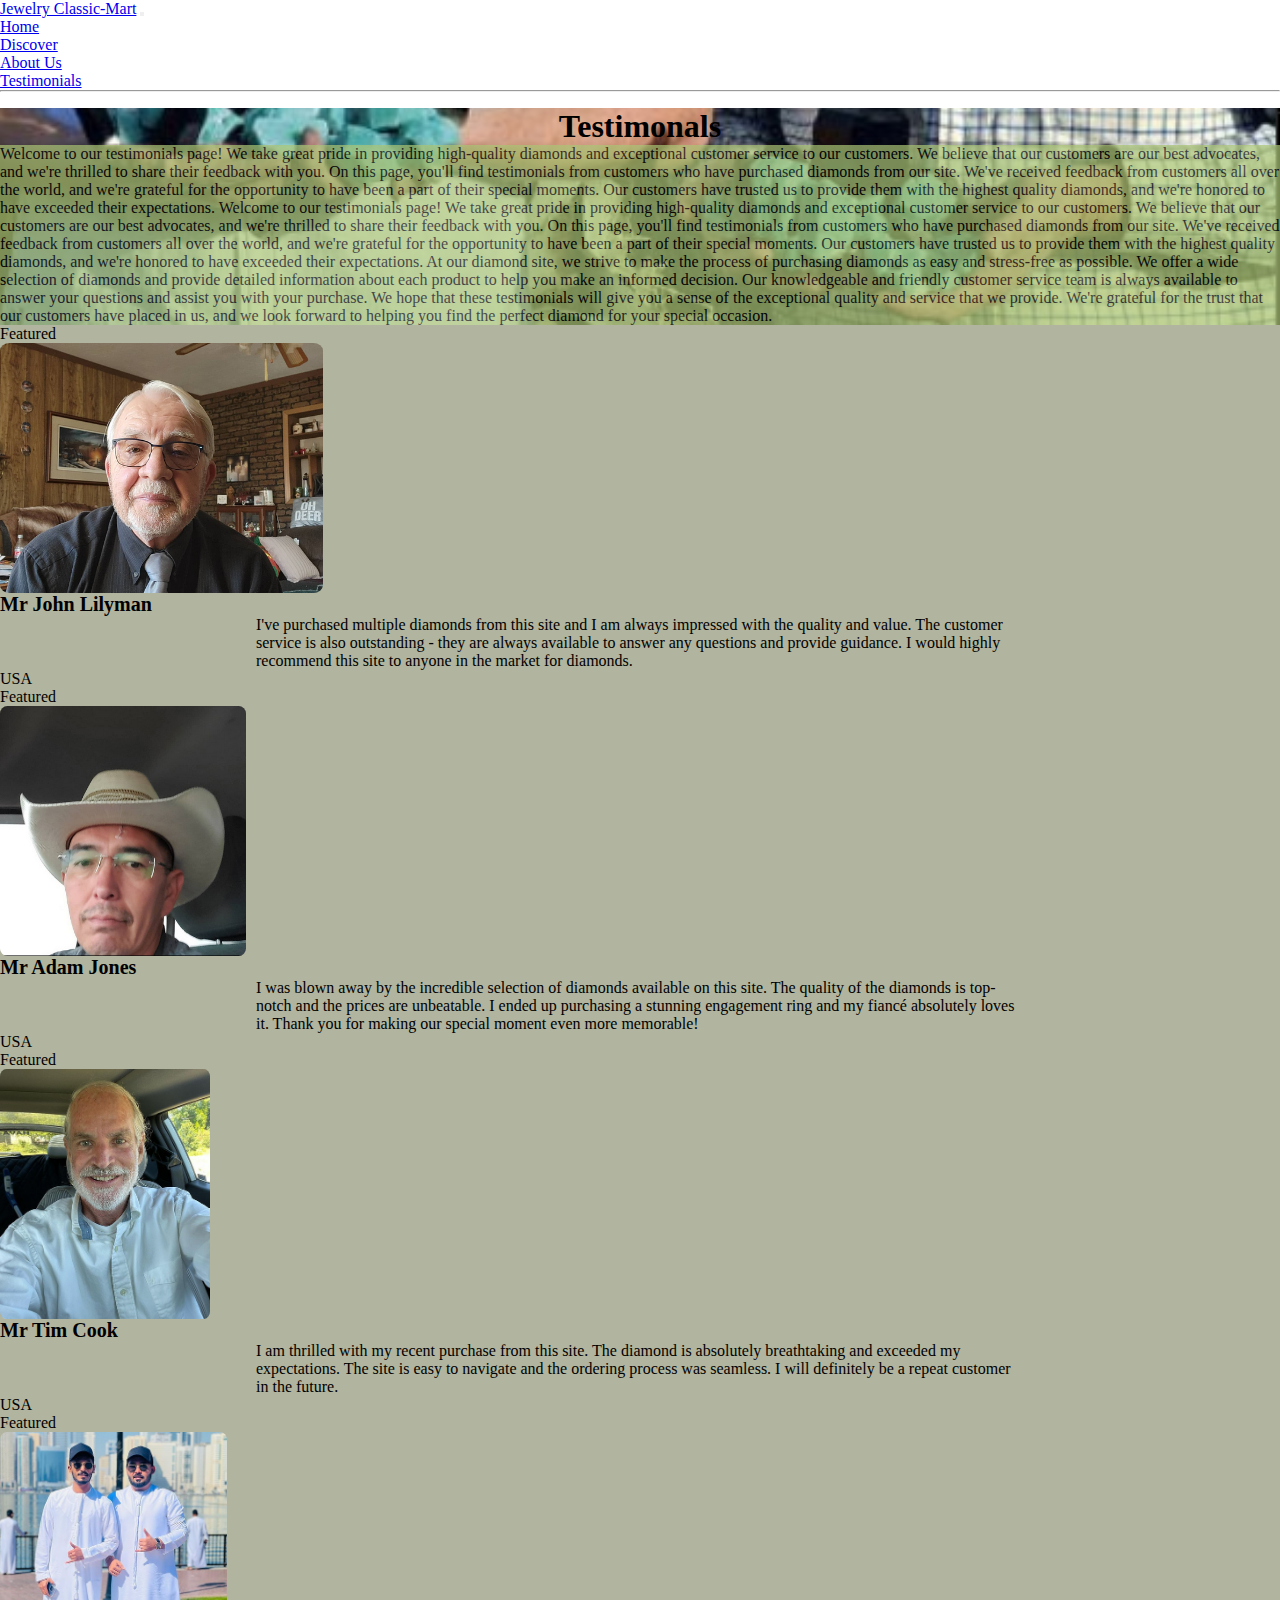
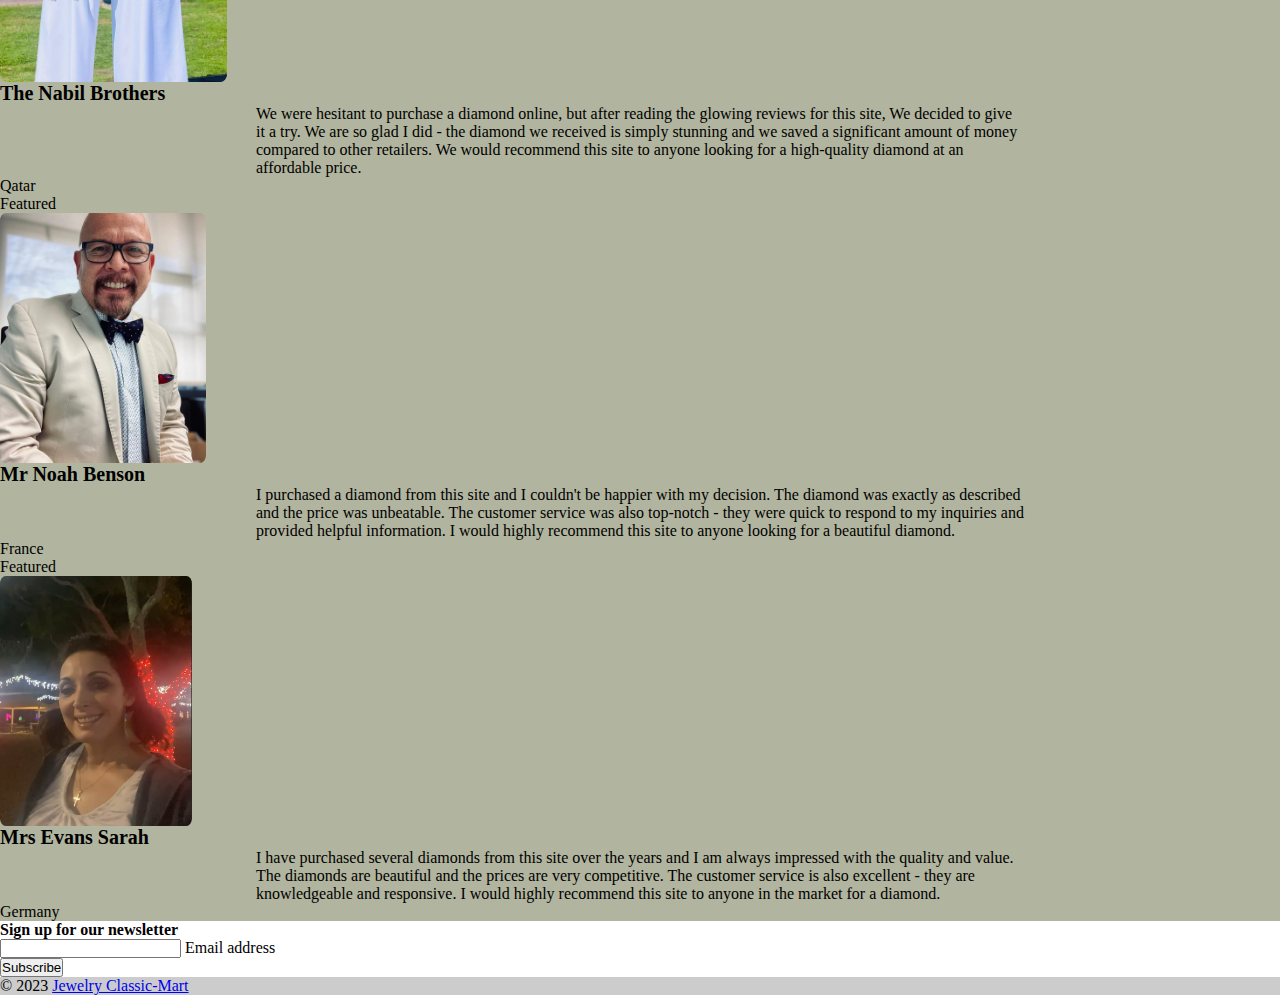
<file: testimony.html>
<html lang="en">
<head>
    <meta charset="UTF-8">
    <meta http-equiv="X-UA-Compatible" content="IE=edge">
    <meta name="viewport" content="width=device-width, initial-scale=1.0">
    <link rel="stylesheet" href="style.css">
    <link rel="stylesheet" href="https://cdn.jsdelivr.net/npm/bootstrap@5.3.0-alpha1/dist/css/bootstrap.min.css" rel="stylesheet" integrity="sha384-GLhlTQ8iRABdZLl6O3oVMWSktQOp6b7In1Zl3/Jr59b6EGGoI1aFkw7cmDA6j6gD" crossorigin="anonymous">
    <link rel="stylesheet" href="https://cdnjs.cloudflare.com/ajax/libs/font-awesome/6.4.0/css/all.min.css" integrity="sha512-iecdLmaskl7CVkqkXNQ/ZH/XLlvWZOJyj7Yy7tcenmpD1ypASozpmT/E0iPtmFIB46ZmdtAc9eNBvH0H/ZpiBw==" crossorigin="anonymous">
    <title>Document</title>
</head>
<body>
  <nav class="navbar navbar-expand-lg navbar-light bg-light">
    <div class="container-fluid">
      <a class="navbar-brand" href="#" style="font-family:'Bruno Ace'">Jewelry Classic-Mart</a>
      <button class="navbar-toggler" type="button" data-bs-toggle="collapse" data-bs-target="#navbarSupportedContent" aria-controls="navbarSupportedContent" aria-expanded="false" aria-label="Toggle navigation">
        <span class="navbar-toggler-icon"></span>
      </button>
      <div class="collapse navbar-collapse" id="navbarSupportedContent">
        <ul class="navbar-nav me-auto mb-2 mb-lg-0">
          <li class="nav-item">
            <a class="nav-link active" aria-current="page" href="/">Home</a>
          </li>
          <li class="nav-item dropdown">
            <a class="nav-link dropdown-toggle" href="#" id="navbarDropdown" role="button" data-bs-toggle="dropdown" aria-expanded="false">
             Discover
            </a>
            <ul class="dropdown-menu" aria-labelledby="navbarDropdown">
              <li><a class="dropdown-item" href="/pages/about-us.html">About Us</a></li>
              <li><a class="dropdown-item" href="/pages/testimony.html">Testimonials</a></li>
              <li><hr class="dropdown-divider"></li>
              
            </ul>
          </li>
          
        </ul>
        <form class="d-flex">
          <!-- <li class="add"><a class="navbar-brand" href="#">Sign Up</a></li>
              <li><a class="navbar-brand" href="#">Sign in</a></li> -->


          
        </form>
      </div>
    </div>
  </nav>
  

      <div style="background-color: black;" class="peeps row">
        <div class="row" >
            <h1 style="font-family:'Caveat' ;text-align: center;" class="">Testimonals</h1>
            <p class="col-10  come " style="margin: 0 auto; opacity: 0.7;font-family:'Teko-Bold'; background-color: rgb(171, 197, 117);" >
                Welcome to our testimonials page! We take great pride in providing high-quality diamonds and exceptional customer service to our customers. We believe that our customers are our best advocates, and we're thrilled to share their feedback with you.

                On this page, you'll find testimonials from customers who have purchased diamonds from our site. We've received feedback from customers all over the world, and we're grateful for the opportunity to have been a part of their special moments. Our customers have trusted us to provide them with the highest quality diamonds, and we're honored to have exceeded their expectations.
                Welcome to our testimonials page! We take great pride in providing high-quality diamonds and exceptional customer service to our customers. We believe that our customers are our best advocates, and we're thrilled to share their feedback with you.

On this page, you'll find testimonials from customers who have purchased diamonds from our site. We've received feedback from customers all over the world, and we're grateful for the opportunity to have been a part of their special moments. Our customers have trusted us to provide them with the highest quality diamonds, and we're honored to have exceeded their expectations.

At our diamond site, we strive to make the process of purchasing diamonds as easy and stress-free as possible. We offer a wide selection of diamonds and provide detailed information about each product to help you make an informed decision. Our knowledgeable and friendly customer service team is always available to answer your questions and assist you with your purchase.

We hope that these testimonials will give you a sense of the exceptional quality and service that we provide. We're grateful for the trust that our customers have placed in us, and we look forward to helping you find the perfect diamond for your special occasion.

            </p>
    
          </div>
    


        
      </div>


      <div class="container high" style="background-image: linear-gradient(rgb(24, 24, 24),rgb(250, 250, 250));margin: 0 auto;width: 100%;">
        <div class="card text-center " style="background-color:rgb(177, 180, 158);">
            <div class="card-header ">
              Featured
            </div>
                <div class="card-body">
                    <img src="./images/test.PNG" alt="" class="pep" style="height:250px;border-radius:3% ;">
                    <h1 style="font-size: 20px;">Mr John Lilyman</h1>
                <p class="card-text" style="width: 60%;margin: 0 auto;">
                    I've purchased multiple diamonds from this site and I am always impressed with the quality and value. The customer service is also outstanding - they are always available to answer any questions and provide guidance. I would highly recommend this site to anyone in the market for diamonds.
                </p>
                </div>
            <div class="card-footer text-muted">
              USA
            </div>
          </div>

          <div class="card text-center " style="background-color:rgb(177, 180, 158);">
            <div class="card-header">
              Featured
            </div>
                <div class="card-body ">
                    <img src="./images/test1.PNG" alt="" style="border-radius: 3%;height:250px ;">
                    <h1 style="font-size: 20px;">Mr Adam Jones</h1>

                <p class="card-text" style="width: 60%;margin: 0 auto;">
                    I was blown away by the incredible selection of diamonds available on this site. The quality of the diamonds is top-notch and the prices are unbeatable. I ended up purchasing a stunning engagement ring and my fiancé absolutely loves it. Thank you for making our special moment even more memorable!  
                </p>
                </div>
            <div class="card-footer text-muted">
              USA
            </div>
          </div>

          <div class="card text-center " style="background-color:rgb(177, 180, 158);">
            <div class="card-header">
              Featured
            </div>
                <div class="card-body">
                    <img src="./images/test2.PNG" alt="" style="border-radius: 3%;height:250px ;">
                    <h1 style="font-size: 20px;">Mr Tim Cook</h1>

                <p class="card-text" style="width: 60%;margin: 0 auto;">
                    I am thrilled with my recent purchase from this site. The diamond is absolutely breathtaking and exceeded my expectations. The site is easy to navigate and the ordering process was seamless. I will definitely be a repeat customer in the future.
                </p>
                </div>
            <div class="card-footer text-muted">
              USA
            </div>
          </div>


          <div class="card text-center " style="background-color:rgb(177, 180, 158);">
            <div class="card-header">
              Featured
            </div>
                <div class="card-body">
                    <img src="./images/test3.PNG" alt="" style="border-radius: 3%;height:250px ;">
                    <h1 style="font-size: 20px;">The Nabil Brothers</h1>

                <p class="card-text" style="width: 60%;margin: 0 auto;">
                    We were hesitant to purchase a diamond online, but after reading the glowing reviews for this site, We decided to give it a try. We are so glad I did - the diamond we received is simply stunning and we saved a significant amount of money compared to other retailers. We would recommend this site to anyone looking for a high-quality diamond at an affordable price.
                </p>
                </div>
            <div class="card-footer text-muted">
              Qatar
            </div>
          </div>
          <div class="card text-center " style="background-color:rgb(177, 180, 158);">
            <div class="card-header">
              Featured
            </div>
                <div class="card-body">
                    <img src="./images/test4.PNG" alt="" style="border-radius: 3%;height:250px ;">
                    <h1 style="font-size: 20px;">Mr Noah Benson</h1>

                <p class="card-text" style="width: 60%;margin: 0 auto;">
                    I purchased a diamond from this site and I couldn't be happier with my decision. The diamond was exactly as described and the price was unbeatable. The customer service was also top-notch - they were quick to respond to my inquiries and provided helpful information. I would highly recommend this site to anyone looking for a beautiful diamond.
                </p>
                </div>
            <div class="card-footer text-muted">
              France
            </div>
          </div>

          <div class="card text-center " style="background-color:rgb(177, 180, 158);">
            <div class="card-header">
              Featured
            </div>
                <div class="card-body">
                    <img src="./images/test5.PNG" alt="" style="border-radius: 3%;height:250px ;">
                    <h1 style="font-size: 20px;">Mrs Evans Sarah</h1>

                <p class="card-text" style="width: 60%;margin: 0 auto;">
                    I have purchased several diamonds from this site over the years and I am always impressed with the quality and value. The diamonds are beautiful and the prices are very competitive. The customer service is also excellent - they are knowledgeable and responsive. I would highly recommend this site to anyone in the market for a diamond.
                </p>
                </div>
            <div class="card-footer text-muted">
              Germany
            </div>
          </div>

         

      </div>
      

      <footer class="bg-dark text-center text-white">
        <div class="container p-4">
          <section class="mt-4">
      
      
      

          </section> 
      
          <section class="">
            <form action="">
              <div class="row d-flex justify-content-center">
                <div class="col-auto">
                  <p class="pt-2">
                    <strong>Sign up for our newsletter</strong>
                  </p>
                </div>
      
                <div class="col-md-5 col-12">
                  <div class="form-outline form-white mb-4">
                    <input type="email" id="form5Example2" class="form-control" />
                    <label class="form-label" for="form5Example2">Email address</label>
                  </div>
                </div>
      
                <div class="col-auto">
                  <button type="submit" class="btn btn-outline-light mb-4">
                    Subscribe
                  </button>
                </div>
              </div>
            </form>
          </section>
       
          <section class="mb-4">
            
          </section>
        </div>
      
        <div class="text-center p-3" style="background-color: rgba(0, 0, 0, 0.2);">
          © 2023       <a class="navbar-brand" href="#" style="font-family:'Bruno Ace'">Jewelry Classic-Mart</a>

        </div>
      </footer>
      

    
    
</body>
<script src="https://cdn.jsdelivr.net/npm/bootstrap@5.3.0-alpha1/dist/js/bootstrap.bundle.min.js" integrity="sha384-w76AqPfDkMBDXo30jS1Sgez6pr3x5MlQ1ZAGC+nuZB+EYdgRZgiwxhTBTkF7CXvN" crossorigin="anonymous"></script>

</html>
</file>
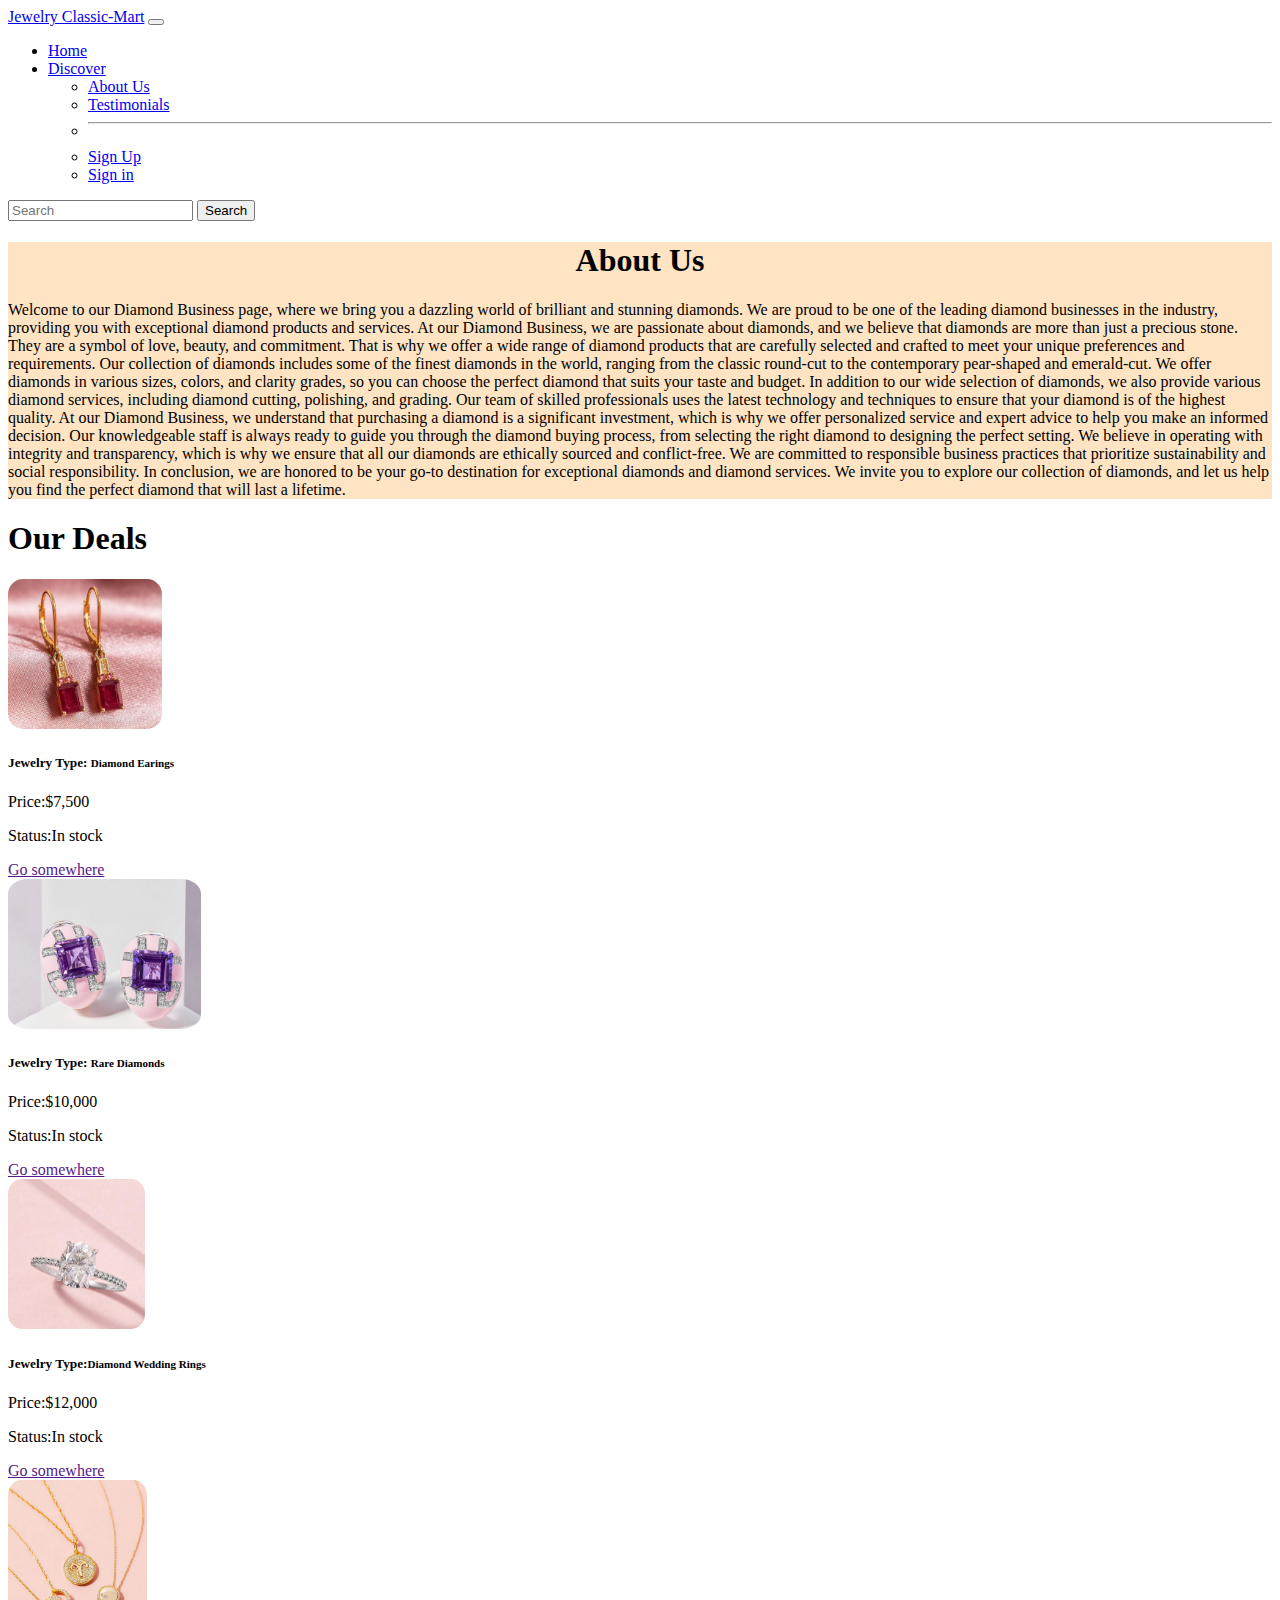
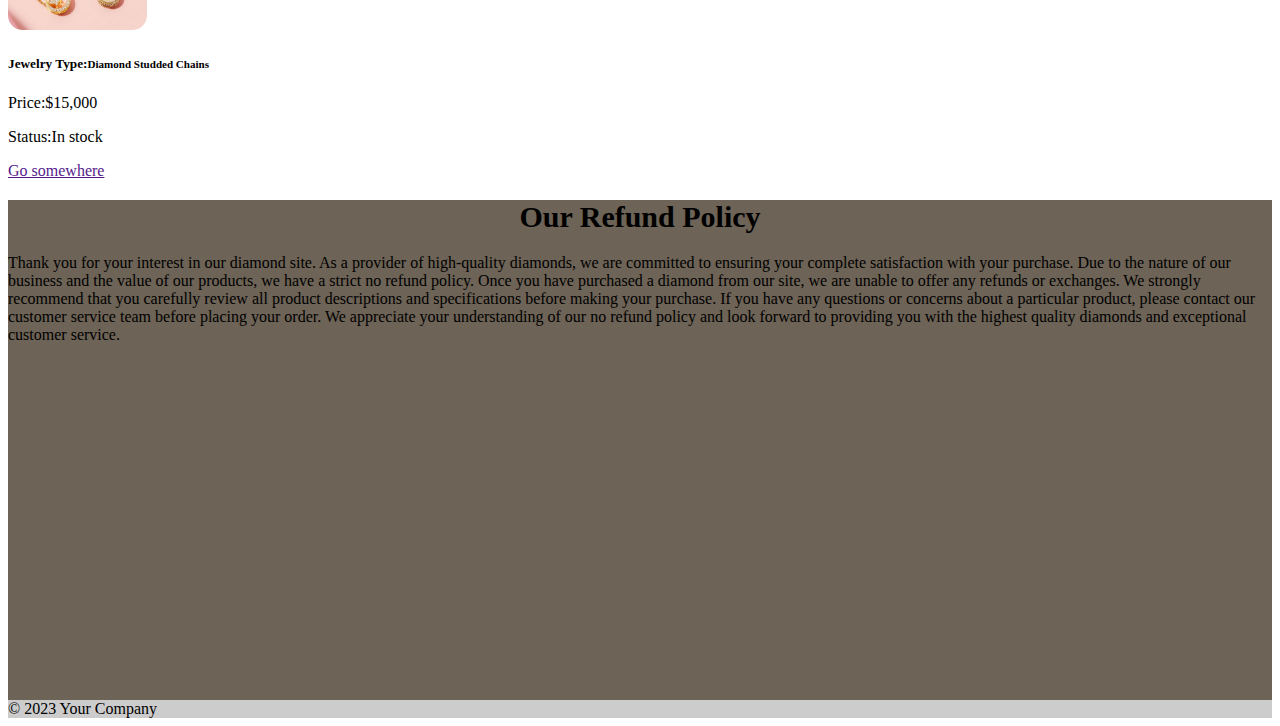
<file: pages/about-us.html>
<!DOCTYPE html>
<html lang="en">
<head>
    <meta charset="UTF-8">
    <meta http-equiv="X-UA-Compatible" content="IE=edge">
    <meta name="viewport" content="width=device-width, initial-scale=1.0">
    <title>Document</title>
    <link rel="stylesheet" href="https://cdn.jsdelivr.net/npm/bootstrap@5.3.0-alpha1/dist/css/bootstrap.min.css" rel="stylesheet" integrity="sha384-GLhlTQ8iRABdZLl6O3oVMWSktQOp6b7In1Zl3/Jr59b6EGGoI1aFkw7cmDA6j6gD" crossorigin="anonymous">
    <link rel="stylesheet" href="https://cdnjs.cloudflare.com/ajax/libs/font-awesome/6.4.0/css/all.min.css" integrity="sha512-iecdLmaskl7CVkqkXNQ/ZH/XLlvWZOJyj7Yy7tcenmpD1ypASozpmT/E0iPtmFIB46ZmdtAc9eNBvH0H/ZpiBw==" crossorigin="anonymous"  style="margin:0 auto;"referrerpolicy="no-referrer" />
 
</head>
<body>
  <nav class="navbar navbar-expand-lg navbar-light bg-light">
    <div class="container-fluid">
      <a class="navbar-brand" href="#" style="font-family:'Bruno Ace'">Jewelry Classic-Mart</a>
      <button class="navbar-toggler" type="button" data-bs-toggle="collapse" data-bs-target="#navbarSupportedContent" aria-controls="navbarSupportedContent" aria-expanded="false" aria-label="Toggle navigation">
        <span class="navbar-toggler-icon"></span>
      </button>
      <div class="collapse navbar-collapse" id="navbarSupportedContent">
        <ul class="navbar-nav me-auto mb-2 mb-lg-0">
          <li class="nav-item">
            <a class="nav-link active" aria-current="page" href="/">Home</a>
          </li>
          <li class="nav-item dropdown">
            <a class="nav-link dropdown-toggle" href="#" id="navbarDropdown" role="button" data-bs-toggle="dropdown" aria-expanded="false">
             Discover
            </a>
            <ul class="dropdown-menu" aria-labelledby="navbarDropdown">
              <li><a class="dropdown-item" href="/pages/about-us.html">About Us</a></li>
              <li><a class="dropdown-item" href="/pages/testimony.html">Testimonials</a></li>
              <li><hr class="dropdown-divider"></li>
              <li><a class="dropdown-item" href="#">Sign Up</a></li>
              <li><a class="dropdown-item" href="#">Sign in</a></li>

            </ul>
          </li>
          
        </ul>
        <form class="d-flex">
          <input class="form-control me-2" type="search" placeholder="Search" aria-label="Search">
          <button class="btn btn-outline-success" type="submit">Search</button>
        </form>
      </div>
    </div>
  </nav>

      <div class="row" style="background-color: bisque;">
        <h1 style="font-family:'Caveat' ;text-align: center;" class="">About Us</h1>
        <p class="col-sm-9  " style="margin: 0 auto; " >
            Welcome to our Diamond Business page, where we bring you a dazzling world of brilliant and stunning diamonds. We are proud to be one of the leading diamond businesses in the industry, providing you with exceptional diamond products and services.

At our Diamond Business, we are passionate about diamonds, and we believe that diamonds are more than just a precious stone. They are a symbol of love, beauty, and commitment. That is why we offer a wide range of diamond products that are carefully selected and crafted to meet your unique preferences and requirements.

Our collection of diamonds includes some of the finest diamonds in the world, ranging from the classic round-cut to the contemporary pear-shaped and emerald-cut. We offer diamonds in various sizes, colors, and clarity grades, so you can choose the perfect diamond that suits your taste and budget.

In addition to our wide selection of diamonds, we also provide various diamond services, including diamond cutting, polishing, and grading. Our team of skilled professionals uses the latest technology and techniques to ensure that your diamond is of the highest quality.

At our Diamond Business, we understand that purchasing a diamond is a significant investment, which is why we offer personalized service and expert advice to help you make an informed decision. Our knowledgeable staff is always ready to guide you through the diamond buying process, from selecting the right diamond to designing the perfect setting.


We believe in operating with integrity and transparency, which is why we ensure that all our diamonds are ethically sourced and conflict-free. We are committed to responsible business practices that prioritize sustainability and social responsibility.

In conclusion, we are honored to be your go-to destination for exceptional diamonds and diamond services. We invite you to explore our collection of diamonds, and let us help you find the perfect diamond that will last a lifetime.

        </p>

      </div>

      <div class="container">
        <h1>Our Deals</h1>
        <div class="row">
            
            <div class="col-lg-3 col-md-4 col-sm-1 col-10">
                  <div>
                    <img src="/images/ear.PNG" class="card-img-top" alt="..."  style="height: 150px; border-radius: 10%;">
                   </div> 
                   
                      <h5 class="card-title">Jewelry Type: <span style="font-size: smaller;"> Diamond Earings</span></h5>
                      <p class="card-text">Price:$7,500</p>
                      <p class="card-text">Status:In stock</p>
                      <p class="card-text"></p>
                      <p class="card-text"></p>
                      <p class="card-text"></p>

                      
                          
                      



                      <a style="margin:0 auto;" href="" class="btn btn-primary" >Go somewhere</a>
                 
            </div>
            <div class="col-lg-3 col-md-4 col-sm-1 col-10">
                <div>
                  <img src="/images/pad.PNG" class="card-img-top" alt="..." style="height: 150px; border-radius: 10%;">
                 </div> 
                 
                    <h5 class="card-title">Jewelry Type: <span style="font-size: smaller;">Rare Diamonds</span></h5>
                    <p class="card-text">Price:$10,000</p>
                    <p class="card-text">Status:In stock</p>
                    <p class="card-text"></p>
                    <p class="card-text"></p>
                    <p class="card-text"></p>

                    
                        
                    



                    <a style="margin:0 auto;" href="" class="btn btn-primary" >Go somewhere</a>
               
          </div>

          <div class="col-lg-3 col-md-4 col-sm-1 col-10">
            <div>
              <img src="/images/ring.PNG" class="card-img-top" alt="..." style="height: 150px; border-radius: 10%;">
             </div> 
             
                <h5 class="card-title">Jewelry Type:<span style="font-size: smaller;">Diamond Wedding Rings </span></h5>
                <p class="card-text">Price:$12,000</p>
                <p class="card-text">Status:In stock</p>
                <p class="card-text"></p>
                <p class="card-text"></p>
                <p class="card-text"></p>

                
                    
                



                <a style="margin:0 auto;" href="" class="btn btn-primary" >Go somewhere</a>
           
      </div>
      <div class=" col-lg-3 col-md-4 col-sm-1 col-10">
        <div>
          <img src="/images/chain.PNG" class="card-img-top" alt="..." style="height: 150px; border-radius: 10%;">
         </div> 
         
            <h5 class="card-title">Jewelry Type:<span style="font-size: smaller;">Diamond Studded Chains </span></h5>
            <p class="card-text">Price:$15,000</p>
            <p class="card-text">Status:In stock</p>
            <p class="card-text"></p>
            <p class="card-text"></p>
            <p class="card-text"></p>

            
                
            



            <a style="margin:0 auto;" href="" class="btn btn-primary" >Go somewhere</a>
       
  </div>



            

        </div>
        
        
        
    </div>
    <div class=" row " style="background-color: rgb(109, 99, 86);height: 500px;">
      <div style="align-items: center;" class=" ">
        <h1 style="font-size: 30px; text-align: center;" class="m">Our Refund Policy</h1>
        <p class=" col-sm-9  " style="margin: 0 auto;">
          Thank you for your interest in our diamond site. As a provider of high-quality diamonds, we are committed to ensuring your complete satisfaction with your purchase. Due to the nature of our business and the value of our products, we have a strict no refund policy.

Once you have purchased a diamond from our site, we are unable to offer any refunds or exchanges. We strongly recommend that you carefully review all product descriptions and specifications before making your purchase. If you have any questions or concerns about a particular product, please contact our customer service team before placing your order.


We appreciate your understanding of our no refund policy and look forward to providing you with the highest quality diamonds and exceptional customer service.
        </p>
        
    </div>
  </div>


</div>
<footer class="bg-dark text-center text-white">
  <div class="container p-4">
    <section class="mt-4">



      <a class="btn btn-outline-light btn-floating m-1" href="" role="button"><i class="fab fa-whatsapp"></i></a>

      <a class="btn btn-outline-light btn-floating m-1" href="" role="button"><i class="fab fa-linkedin-in"></i></a>

      <a class="btn btn-outline-light btn-floating m-1" href="" role="button"><i class="fab fa-github"></i></a>
    </section> 

    
 
    <section class="mb-4">
      
    </section>
  </div>

  <div class="text-center p-3" style="background-color: rgba(0, 0, 0, 0.2);">
    © 2023 Your Company
  </div>
</footer>

      
</body>
<script src="https://cdn.jsdelivr.net/npm/bootstrap@5.3.0-alpha1/dist/js/bootstrap.bundle.min.js" integrity="sha384-w76AqPfDkMBDXo30jS1Sgez6pr3x5MlQ1ZAGC+nuZB+EYdgRZgiwxhTBTkF7CXvN" crossorigin="anonymous"></script>

</html>
</file>
<file: style.css>
*{
    padding: 0;
    margin: 0;

}

.mmm{
    background-image: url('Cap.PNG');
    width: 100%;
    height: 700px;
    background-repeat: no-repeat; 
    background-size: cover; 
    background-position: center;
    background-attachment: fixed;
}

.pause{
    /* margin-bottom: 50px; */
    animation: animate 5s linear infinite;
    color: dimgrey;
    line-height: 70px;
    text-shadow: 2px 2px black;
    height: 22vh;
}

.us a{
    text-decoration: none;
    color: white;
}



.pluto{
    width: 200px;
}

.col-10{
    /* background-color: rgb(202, 209, 137); */

}

/* .{
    background-image: linear-gradient(rgb(24, 24, 24),rgb(250, 250, 250));
    margin: 0 auto;
    width: 100%;
    height: 500vh;
} */













@keyframes animate
{
    0%,18%,20%
    {
        color: lightgoldenrodyellow;
        text-shadow: none;
    }
    18%,20%,30%{
        color:lightgoldenrodyellow ;
        text-shadow: 0 0 10px black,
        0 0 20px lightgoldenrodyellow
        0 0 40px lightgoldenrodyellow
        0 0 80px lightgoldenrodyellow
        0 0 160px lightgoldenrodyellow
    }
}


.peeps{
    background-image: url('people.PNG');
    /* height: 700px; */
    width: 100%;
    background-repeat: no-repeat; 
    background-size: cover; 
    background-position: bottom;

}

/* .navbar-brand{
    text-decoration: none;
} */

.add{
    text-decoration: none;
}




@media screen and (max-width: 600px) {
    /* .van {
      height: 10px;
    } */

    .high{
        height: 770vh;
    }
    .pep{
        width: 100%;
    }
    .mmm{
        height: 170vh;
    }

    .come{
        width: 100%;
        background-attachment: fixed;
    }
    .hot{
        width: 70%;
    }
    

  }

  @media screen and (max-width: 900px) {
    /* .van {
      height: 10px;
    } */

    

  }
</file>
